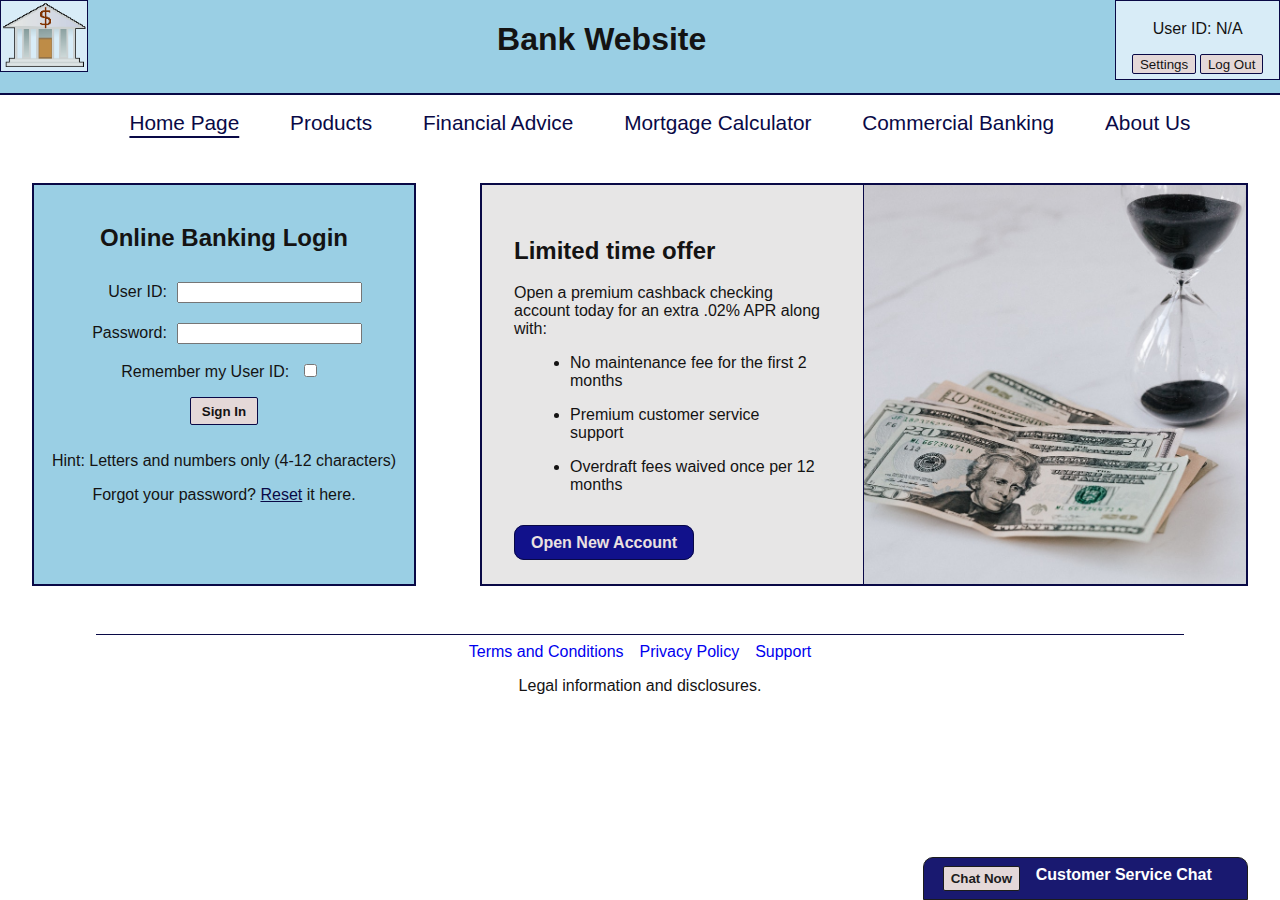
<file: index.html>
<!DOCTYPE html>
<html lang="en">
<head>
    <meta charset="UTF-8">
    <meta http-equiv="Content-Security-Policy" content="default-src 'none'; style-src 'self'; script-src 'self'; connect-src 'self' https://jsonplaceholder.typicode.com/ https://api.fiscaldata.treasury.gov/; base-uri 'self'; img-src 'self' https://via.placeholder.com/">
    <meta name="viewport" content="width=device-width, initial-scale=1.0">
    <link href="bankFavicon.png" rel="icon" type="image/png">
    <link rel="stylesheet" href="CSS/global.css">
    <link href="CSS/homepage.css" rel="stylesheet">
    <script src="JS/global.js" defer></script>
    <script src="JS/homepage.js" defer></script>
    <title>Bank Website</title>
</head>
<body>
  <div id="container">
    <header>
        <img src="Images/bankLogo.png" alt="A grey columned building with a dollar sign on it" class="logoImg">
        <h1>Bank Website</h1>
        <div class="loggedInInfo">
            <p>User ID: <span class="loggedIn">N/A</span></p>
            <button class="settingsBtn">Settings</button>
            <button class="logOutBtn">Log Out</button>
        </div>
        <dialog id="settingsDialog">
            <form id="settingsForm" method="dialog">
                <h3>Change your account settings</h3>
                <h4>Change your User ID:</h4>
                <div>
                    <label for="currentUserInput">Current User ID:
                        <input type="text" pattern="[0-9a-zA-Z]+" title="Enter your current User ID" placeholder="Enter your current User ID" id="currentUserInput" minlength="4" maxlength="12">
                    </label>
                </div>
                <div>
                    <label for="changeUserInput">New User ID:
                        <input type="text" pattern="[0-9a-zA-Z]+" title="Enter your new User ID" placeholder="Enter your new User ID" id="changeUserInput" minlength="4" maxlength="12">
                    </label>
                </div>
                <div>
                    <label for="confirmUserInput">Confirm new User ID:
                        <input type="text" pattern="[0-9a-zA-Z]+" title="Confirm your new User ID" placeholder="Confirm your new User ID" id="confirmUserInput" minlength="4" maxlength="12">
                    </label>
                </div>
                <h4>Change your Password:</h4>
                <div>
                    <label for="currentPassInput">Current Password:
                        <input type="password" pattern="[0-9a-zA-Z]+" title="Enter your current password" placeholder="Enter your current password" id="currentPassInput" minlength="4" maxlength="12">
                    </label>
                </div>
                <div>
                    <label for="changePassInput">New Password:
                        <input type="password" pattern="[0-9a-zA-Z]+" title="Enter your new password" placeholder="Enter your new password" id="changePassInput" minlength="4" maxlength="12">
                    </label>
                </div>
                <div>
                    <label for="confirmPassInput">Confirm new Password:
                        <input type="password" pattern="[0-9a-zA-Z]+" title="Confirm your new password" id="confirmPassInput" placeholder="Confirm your new password" minlength="4" maxlength="12">
                    </label>
                </div>
                <div>
                    <p id="updateStatus"></p>
                    <button id="updateInfoBtn" type="submit">Update</button>
                    <button id="closeDialogBtn">Close</button>
                </div>
            </form>
        </dialog>
    </header>
    <nav class="navbar">
        <ul>
            <li>
                <a href="./index.html" class="active-link">Home Page</a>
            </li>
            <li>
                <a href="./products.html">Products</a>
            </li>
            <li>
                <a href="./advice.html">Financial Advice</a>
            </li>
            <li>
                <a href="./mortgageCalculator.html">Mortgage Calculator</a>
            </li>
            <li>
                <a href="./commercial.html">Commercial Banking</a>
            </li>
            <li>
                <a href="./aboutUs.html">About Us</a>
            </li>
        </ul>
    </nav>
    <main>
        <section id="loginSection">
            <h2>Online Banking Login</h2>
            <form id="loginForm" action="./accounts.html">
                <div class="inputCon">
                    <label for="userInput">User ID:</label>
                    <input type="text" name="username" id="userInput" required pattern="[0-9a-zA-Z]+" title="User ID: Letters and numbers only" minlength="4" maxlength="12">
                </div>
                <div class="inputCon">
                    <label for="passwordInput">Password:</label>
                    <input type="password" name="password" id="passwordInput" required pattern="[0-9a-zA-Z]+" title="Password: Letters and numbers only" minlength="4" maxlength="12">
                </div>
                <label for="rememberName">Remember my User ID:
                    <input type="checkbox" id="rememberName">
                </label>
                <div>
                    <button id="loginBtn">Sign In</button>
                </div>
            </form>
            <p id="passwordHint">Hint: Letters and numbers only (4-12 characters)</p>
            <p>Forgot your password? <a href='./maintenance.html'>Reset</a> it here.</p>
        </section>
        <section class="offer-section">
            <div class="offer-text">
                <h2 class="offer-title">Limited time offer</h2>
                <p class="offer-subtitle">Open a premium cashback checking account today for an extra .02% APR along with:</p>
                <ul>
                    <li>No maintenance fee for the first 2 months</li>
                    <li>Premium customer service support</li>
                    <li>Overdraft fees waived once per 12 months</li>
                </ul>
                <a href="./products.html" class="offer-link">Open New Account</a>
            </div>
            <img src="Images/offerImage.jpg" alt="A pile of $20 and $10 bills next to an hourglass" id="offerImage">
        </section>
    </main>
    <footer>
        <ul class="legalLinks">
            <li><a href="./maintenance.html">Terms and Conditions</a></li>
            <li><a href="./maintenance.html">Privacy Policy</a></li>
            <li><a href="./maintenance.html">Support</a></li>
        </ul>
        <p class="disclosures">Legal information and disclosures.</p>
    </footer>
    <div id="chat-container">
        <button id="open-chat-button">Chat Now</button>
        <p id="chat-help">Customer Service Chat</p>
    </div>
    <dialog id="chat-box">
        <button id="close-chat-button" aria-label="Close">X</button>
        <h3>Customer service virtual chat</h3>
        <p>Speak to a virtual agent below</p>
        <div id="chat-list">
            <p>Agent: Hi, how can I help you today?</p>
        </div>
        <form id="chat-input-form">
            <input type="text" placeholder="Enter your question here" id="chat-input" pattern="[a-zA-Z*?*,*'* ]{2,40}" minlength="2" maxlength="40">
            <button id="chat-button">Chat</button>
        </form>
    </dialog>
  </div>
</body>
</html>
</file>
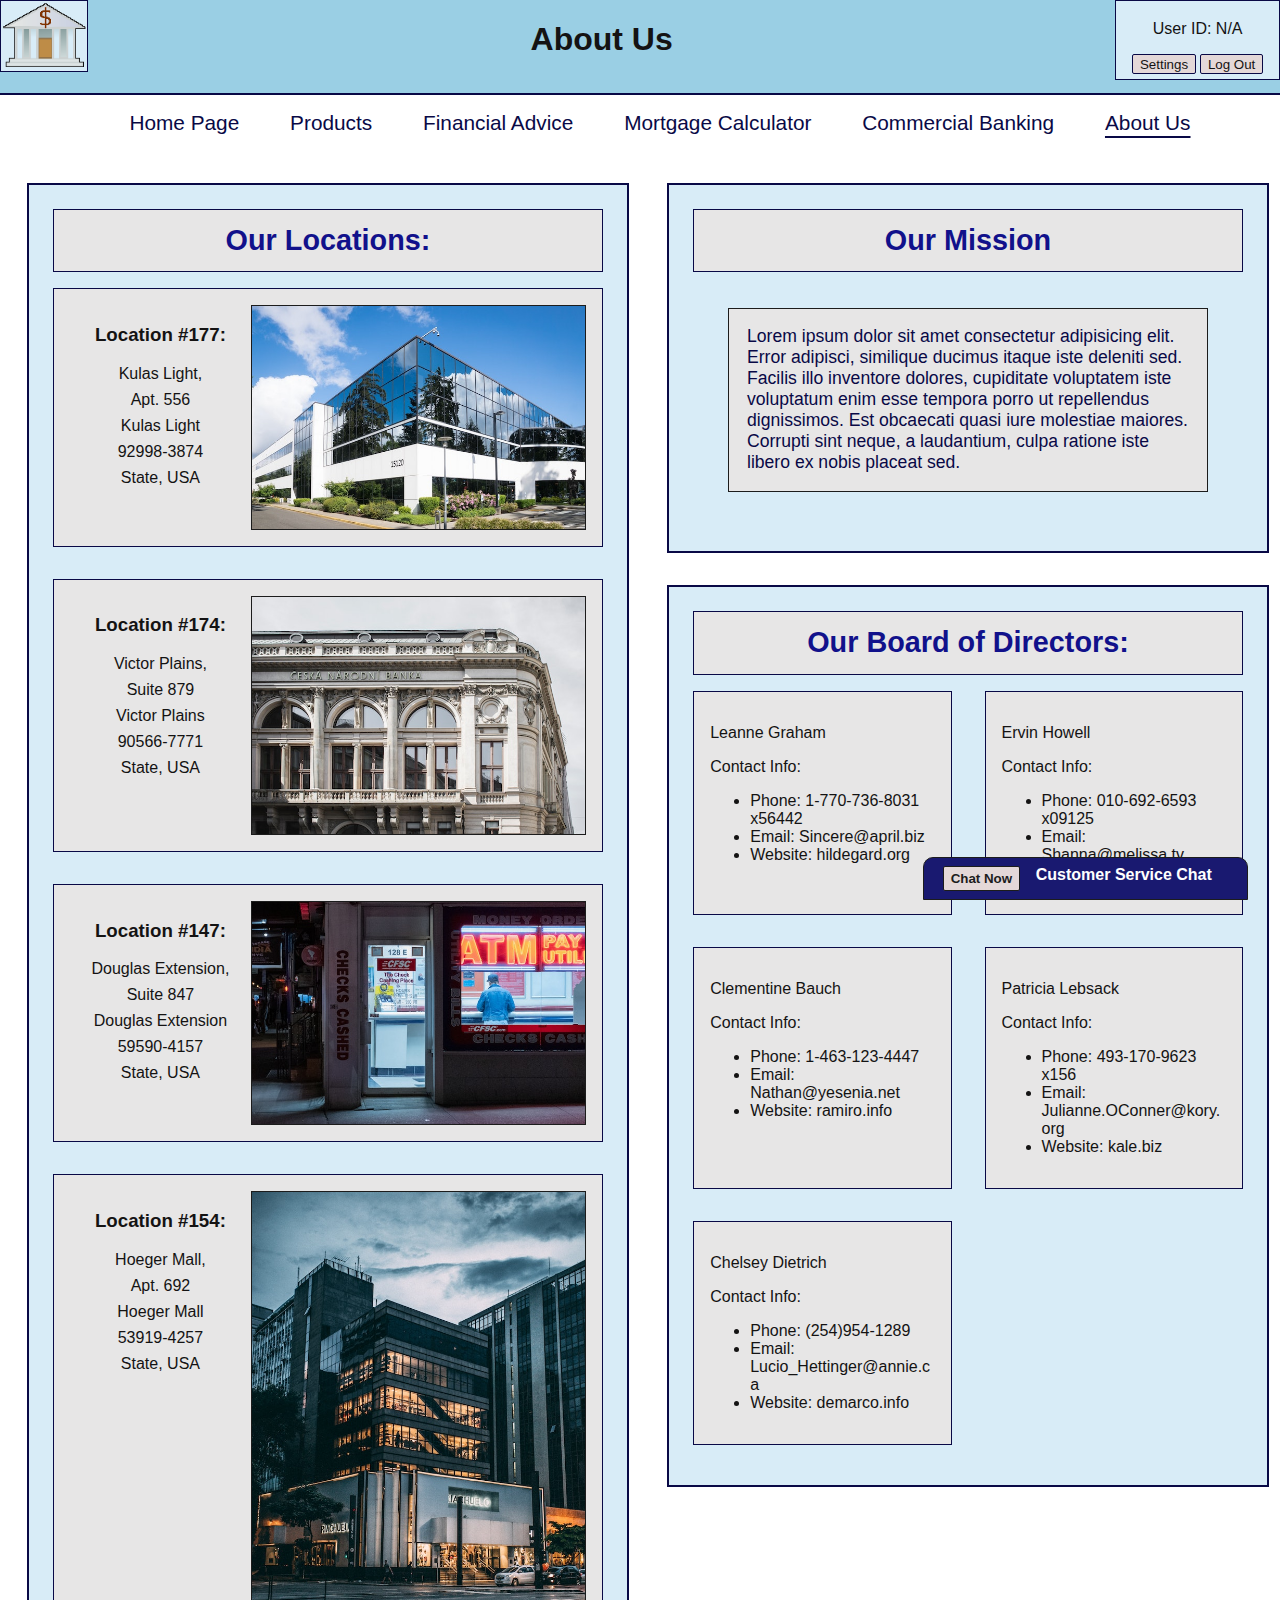
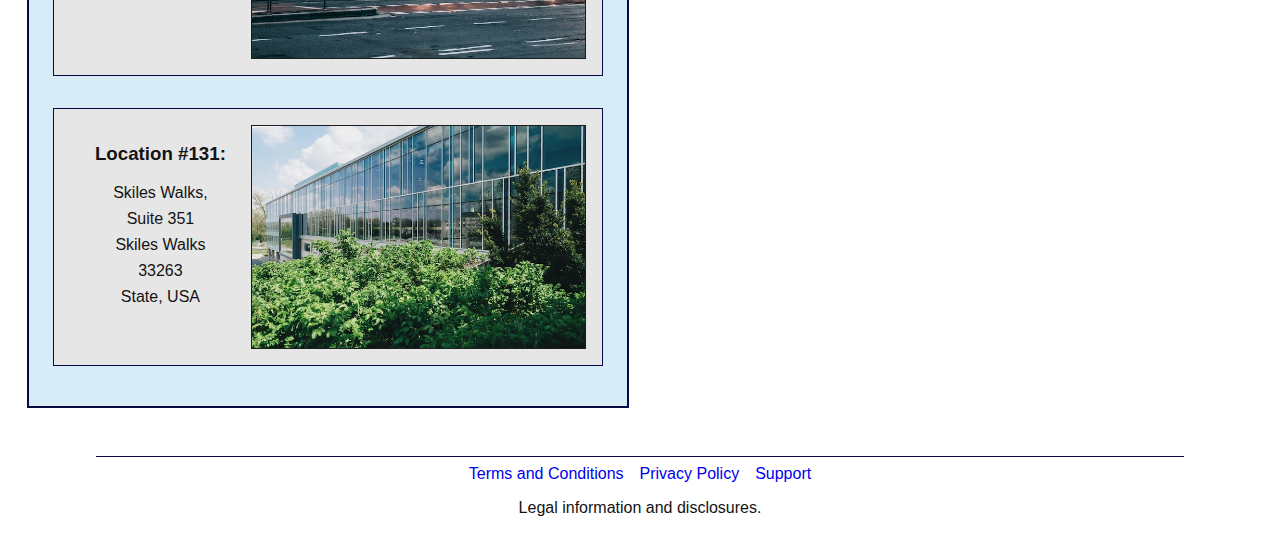
<file: aboutUs.html>
<!DOCTYPE html>
<html lang="en">
<head>
    <meta charset="UTF-8">
    <meta http-equiv="Content-Security-Policy" content="default-src 'none'; style-src 'self'; script-src 'self'; connect-src 'self' https://jsonplaceholder.typicode.com/; base-uri 'self'; img-src 'self' https://via.placeholder.com/">
    <meta name="viewport" content="width=device-width, initial-scale=1.0">
    <link href="bankFavicon.png" rel="icon" type="image/png">
    <link rel="stylesheet" href="CSS/global.css">
    <link rel="stylesheet" href="CSS/aboutUs.css">
    <script src="JS/global.js" defer></script>
    <script src="JS/aboutUs.js" defer></script>
    <title>About Us</title>
</head>
<body>
    <div class="container">
        <header>
            <img src="Images/bankLogo.png" alt="A grey columned building with a dollar sign on it" class="logoImg">
            <h1>About Us</h1>
            <div class="loggedInInfo">
                <p>User ID: <span class="loggedIn">N/A</span></p>
                <button class="settingsBtn">Settings</button>
                <button class="logOutBtn">Log Out</button>
            </div>
            <dialog id="settingsDialog">
                <form id="settingsForm" method="dialog">
                    <h3>Change your account settings</h3>
                    <h4>Change your User ID:</h4>
                    <div>
                        <label for="currentUserInput">Current User ID:
                            <input type="text" pattern="[0-9a-zA-Z]+" title="Enter your current User ID" placeholder="Enter your current User ID" id="currentUserInput" minlength="4" maxlength="12">
                        </label>
                    </div>
                    <div>
                        <label for="changeUserInput">New User ID:
                            <input type="text" pattern="[0-9a-zA-Z]+" title="Enter your new User ID" placeholder="Enter your new User ID" id="changeUserInput" minlength="4" maxlength="12">
                        </label>
                    </div>
                    <div>
                        <label for="confirmUserInput">Confirm new User ID:
                            <input type="text" pattern="[0-9a-zA-Z]+" title="Confirm your new User ID" placeholder="Confirm your new User ID" id="confirmUserInput" minlength="4" maxlength="12">
                        </label>
                    </div>
                    <h4>Change your Password:</h4>
                    <div>
                        <label for="currentPassInput">Current Password:
                            <input type="password" pattern="[0-9a-zA-Z]+" title="Enter your current password" placeholder="Enter your current password" id="currentPassInput" minlength="4" maxlength="12">
                        </label>
                    </div>
                    <div>
                        <label for="changePassInput">New Password:
                            <input type="password" pattern="[0-9a-zA-Z]+" title="Enter your new password" placeholder="Enter your new password" id="changePassInput" minlength="4" maxlength="12">
                        </label>
                    </div>
                    <div>
                        <label for="confirmPassInput">Confirm new Password:
                            <input type="password" pattern="[0-9a-zA-Z]+" title="Confirm your new password" id="confirmPassInput" placeholder="Confirm your new password" minlength="4" maxlength="12">
                        </label>
                    </div>
                    <div>
                        <p id="updateStatus"></p>
                        <button id="updateInfoBtn" type="submit">Update</button>
                        <button id="closeDialogBtn">Close</button>
                    </div>
                </form>
            </dialog>
        </header>
        <nav class="navbar">
            <ul>
                <li>
                    <a href="./index.html">Home Page</a>
                </li>
                <li>
                    <a href="./products.html">Products</a>
                </li>
                <li>
                    <a href="./advice.html">Financial Advice</a>
                </li>
                <li>
                    <a href="./mortgageCalculator.html">Mortgage Calculator</a>
                </li>
                <li>
                    <a href="./commercial.html">Commercial Banking</a>
                </li>
                <li>
                    <a href="./aboutUs.html" class="active-link">About Us</a>
                </li>
            </ul>
        </nav>
        <main>
            <section id="locationSection">
                <div id="ourLocations">
                    <div class="headerCon">
                        <h2>Our Locations:</h2>
                    </div>
                </div>
            </section>
            <div id="columnCon">
                <section id="missionSection">
                    <div class="headerCon">
                        <h2>Our Mission</h2>
                    </div>
                    <p id="missionText">Lorem ipsum dolor sit amet consectetur adipisicing elit. Error adipisci, similique ducimus itaque iste deleniti sed. Facilis illo inventore dolores, cupiditate voluptatem iste voluptatum enim esse tempora porro ut repellendus dignissimos. Est obcaecati quasi iure molestiae maiores. Corrupti sint neque, a laudantium, culpa ratione iste libero ex nobis placeat sed.</p>
                </section>
                <section id="boardSection">
                    <div id="ourBoard">
                        <div class="headerCon">
                            <h2>Our Board of Directors:</h2>
                        </div>
                    </div>
                </section>
            </div>
        </main>
        <footer>
            <ul class="legalLinks">
                <li><a href="./maintenance.html">Terms and Conditions</a></li>
                <li><a href="./maintenance.html">Privacy Policy</a></li>
                <li><a href="./maintenance.html">Support</a></li>
            </ul>
            <p class="disclosures">Legal information and disclosures.</p>
        </footer>
        <div id="chat-container">
            <button id="open-chat-button">Chat Now</button>
            <p id="chat-help">Customer Service Chat</p>
        </div>
        <dialog id="chat-box">
            <button id="close-chat-button" aria-label="Close">X</button>
            <h3>Customer service virtual chat</h3>
            <p>Speak to a virtual agent below</p>
            <div id="chat-list">
                <p>Agent: Hi, how can I help you today?</p>
            </div>
            <form id="chat-input-form">
                <input type="text" placeholder="Enter your question here" id="chat-input" pattern="[a-zA-Z*?*,*'* ]{2,40}" minlength="2" maxlength="40">
                <button id="chat-button">Chat</button>
            </form>
        </dialog>
    </div>
</body>
</html>
</file>
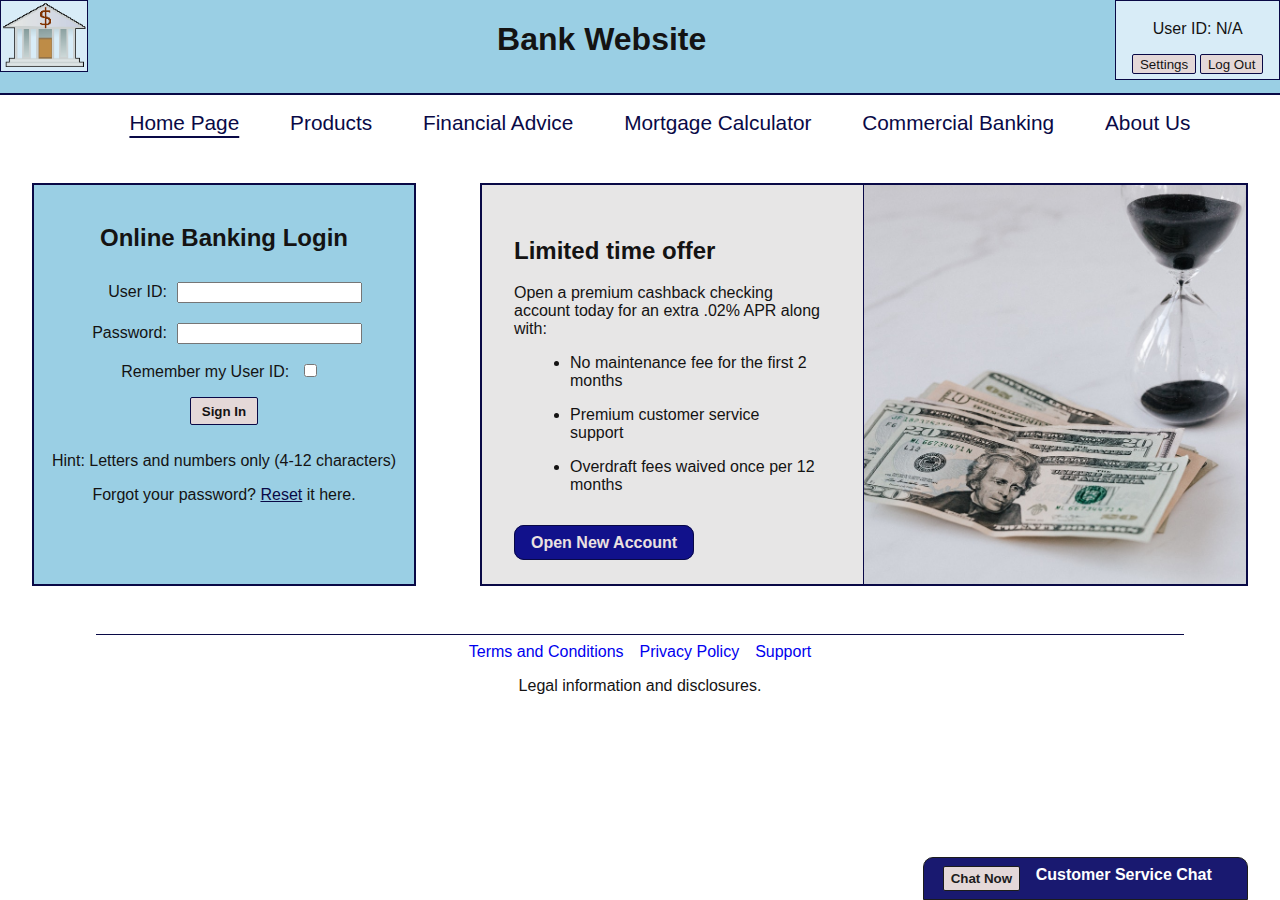
<file: accounts.html>
<!DOCTYPE html>
<html lang="en">
<head>
    <meta charset="UTF-8">
    <meta http-equiv="Content-Security-Policy" content="default-src 'none'; style-src 'self'; script-src 'self'; connect-src 'self' https://jsonplaceholder.typicode.com/; base-uri 'self'; img-src 'self' https://via.placeholder.com/">
    <meta name="viewport" content="width=device-width, initial-scale=1.0">
    <link href="bankFavicon.png" rel="icon" type="image/png">
    <link rel="stylesheet" href="CSS/global.css">
    <link rel="stylesheet" href="CSS/accounts.css">
    <script src="JS/global.js" defer></script>
    <script src="JS/accounts.js" defer></script>
    <title>Account Page</title>
</head>
<body>
    <div class="container">
        <header>
            <img src="Images/bankLogo.png" alt="A grey columned building with a dollar sign on it" class="logoImg">
            <h1>Accounts Overview</h1>
            <div class="loggedInInfo">
                <p>User ID: <span class="loggedIn">N/A</span></p>
                <button class="settingsBtn">Settings</button>
                <button class="logOutBtn">Log Out</button>
            </div>
            <dialog id="settingsDialog">
                <form id="settingsForm" method="dialog">
                    <h3>Change your account settings</h3>
                    <h4>Change your User ID:</h4>
                    <div>
                        <label for="currentUserInput">Current User ID:
                            <input type="text" pattern="[0-9a-zA-Z]+" title="Enter your current User ID" placeholder="Enter your current User ID" id="currentUserInput" minlength="4" maxlength="12">
                        </label>
                    </div>
                    <div>
                        <label for="changeUserInput">New User ID:
                            <input type="text" pattern="[0-9a-zA-Z]+" title="Enter your new User ID" placeholder="Enter your new User ID" id="changeUserInput" minlength="4" maxlength="12">
                        </label>
                    </div>
                    <div>
                        <label for="confirmUserInput">Confirm new User ID:
                            <input type="text" pattern="[0-9a-zA-Z]+" title="Confirm your new User ID" placeholder="Confirm your new User ID" id="confirmUserInput" minlength="4" maxlength="12">
                        </label>
                    </div>
                    <h4>Change your Password:</h4>
                    <div>
                        <label for="currentPassInput">Current Password:
                            <input type="password" pattern="[0-9a-zA-Z]+" title="Enter your current password" placeholder="Enter your current password" id="currentPassInput" minlength="4" maxlength="12">
                        </label>
                    </div>
                    <div>
                        <label for="changePassInput">New Password:
                            <input type="password" pattern="[0-9a-zA-Z]+" title="Enter your new password" placeholder="Enter your new password" id="changePassInput" minlength="4" maxlength="12">
                        </label>
                    </div>
                    <div>
                        <label for="confirmPassInput">Confirm new Password:
                            <input type="password" pattern="[0-9a-zA-Z]+" title="Confirm your new password" id="confirmPassInput" placeholder="Confirm your new password" minlength="4" maxlength="12">
                        </label>
                    </div>
                    <div>
                        <p id="updateStatus"></p>
                        <button id="updateInfoBtn" type="submit">Update</button>
                        <button id="closeDialogBtn">Close</button>
                    </div>
                </form>
            </dialog>
        </header>
        <nav class="navbar">
            <ul>
                <li>
                    <a href="./index.html">Home Page</a>
                </li>
                <li>
                    <a href="./products.html">Products</a>
                </li>
                <li>
                    <a href="./advice.html">Financial Advice</a>
                </li>
                <li>
                    <a href="./mortgageCalculator.html">Mortgage Calculator</a>
                </li>
                <li>
                    <a href="./commercial.html">Commercial Banking</a>
                </li>
                <li>
                    <a href="./aboutUs.html">About Us</a>
                </li>
            </ul>
        </nav>
        <main>
            <div id="bankingSection">
                <section id="accountSection">
                    <h2>Your Accounts</h2>
                    <p>Welcome back, <span id='userNameText' class="loggedIn">user</span></p>
                    <div class="account-background">
                        <p><a href="Accounts/checking.html">Everyday Checking -4019: </a></p>
                        <span id="checkingBal"></span>
                    </div>
                    <div class="account-background">
                        <p><a href="Accounts/savings.html">Rewards Savings -8530: </a></p>
                        <span id="savingsBal"></span>
                    </div>
                    <div class="account-background">
                        <p><a href="Accounts/credit.html">Silver Miles Credit Card -9124: </a></p>
                        <span id="creditBal"></span>
                    </div>
                </section>
                <section id="internalSection">
                    <h2>Transfer between internal accounts</h2>
                    <form id="internalTransfer">
                        <div>
                            <label for="tranFromInternal">Transfer from account:
                                <select name="tranFromInternal" id="tranFromInternal">
                                    <option>Transfer From:</option>
                                    <option>Everyday Checking 4019</option>
                                    <option>Rewards Savings 8530</option>
                                </select>
                            </label>
                        </div>
                        <div>
                            <label for="tranToInternal">Transfer to account:
                                <select name="tranToInternal" id="tranToInternal">
                                    <option>Transfer To:</option>
                                    <option>Everyday Checking 4019</option>
                                    <option>Rewards Savings 8530</option>
                                    <option>Silver Miles Credit Card 9124</option>
                                </select>
                            </label>
                        </div>
                        <label for="tranAmountInternal">Amount: $
                            <input type="text" pattern="[0-9.]+" required id="tranAmountInternal" title="Enter numeric amount to transfer" maxlength="9" placeholder="0.00">
                        </label>
                        <button id="tranBtnInternal">Transfer</button>
                    </form>
                    <noscript><p>You must have JavaScript enabled to use this feature.</p></noscript>
                </section>
            </div>
            <section id="apiAds">
                <div id="apiAdsCon">
                    <p id="adId">API Data:</p>
                    <p id="adText">Loading...</p>
                    <p id="adSmall">Data from the JSON Placeholder API</p>
                </div>
            </section>
        </main>
        <footer>
            <ul class="legalLinks">
                <li><a href="./maintenance.html">Terms and Conditions</a></li>
                <li><a href="./maintenance.html">Privacy Policy</a></li>
                <li><a href="./maintenance.html">Support</a></li>
            </ul>
            <p>Legal information and disclosures.</p>
        </footer>
        <div id="chat-container">
            <button id="open-chat-button">Chat Now</button>
            <p id="chat-help">Customer Service Chat</p>
        </div>
        <dialog id="chat-box">
            <button id="close-chat-button" aria-label="Close">X</button>
            <h3>Customer service virtual chat</h3>
            <p>Speak to a virtual agent below</p>
            <div id="chat-list">
                <p>Agent: Hi, how can I help you today?</p>
            </div>
            <form id="chat-input-form">
                <input type="text" placeholder="Enter your question here" id="chat-input" pattern="[a-zA-Z*?*,*'* ]{2,40}" minlength="2" maxlength="40">
                <button id="chat-button">Chat</button>
            </form>
        </dialog>
    </div>
</body>
</html>
</file>
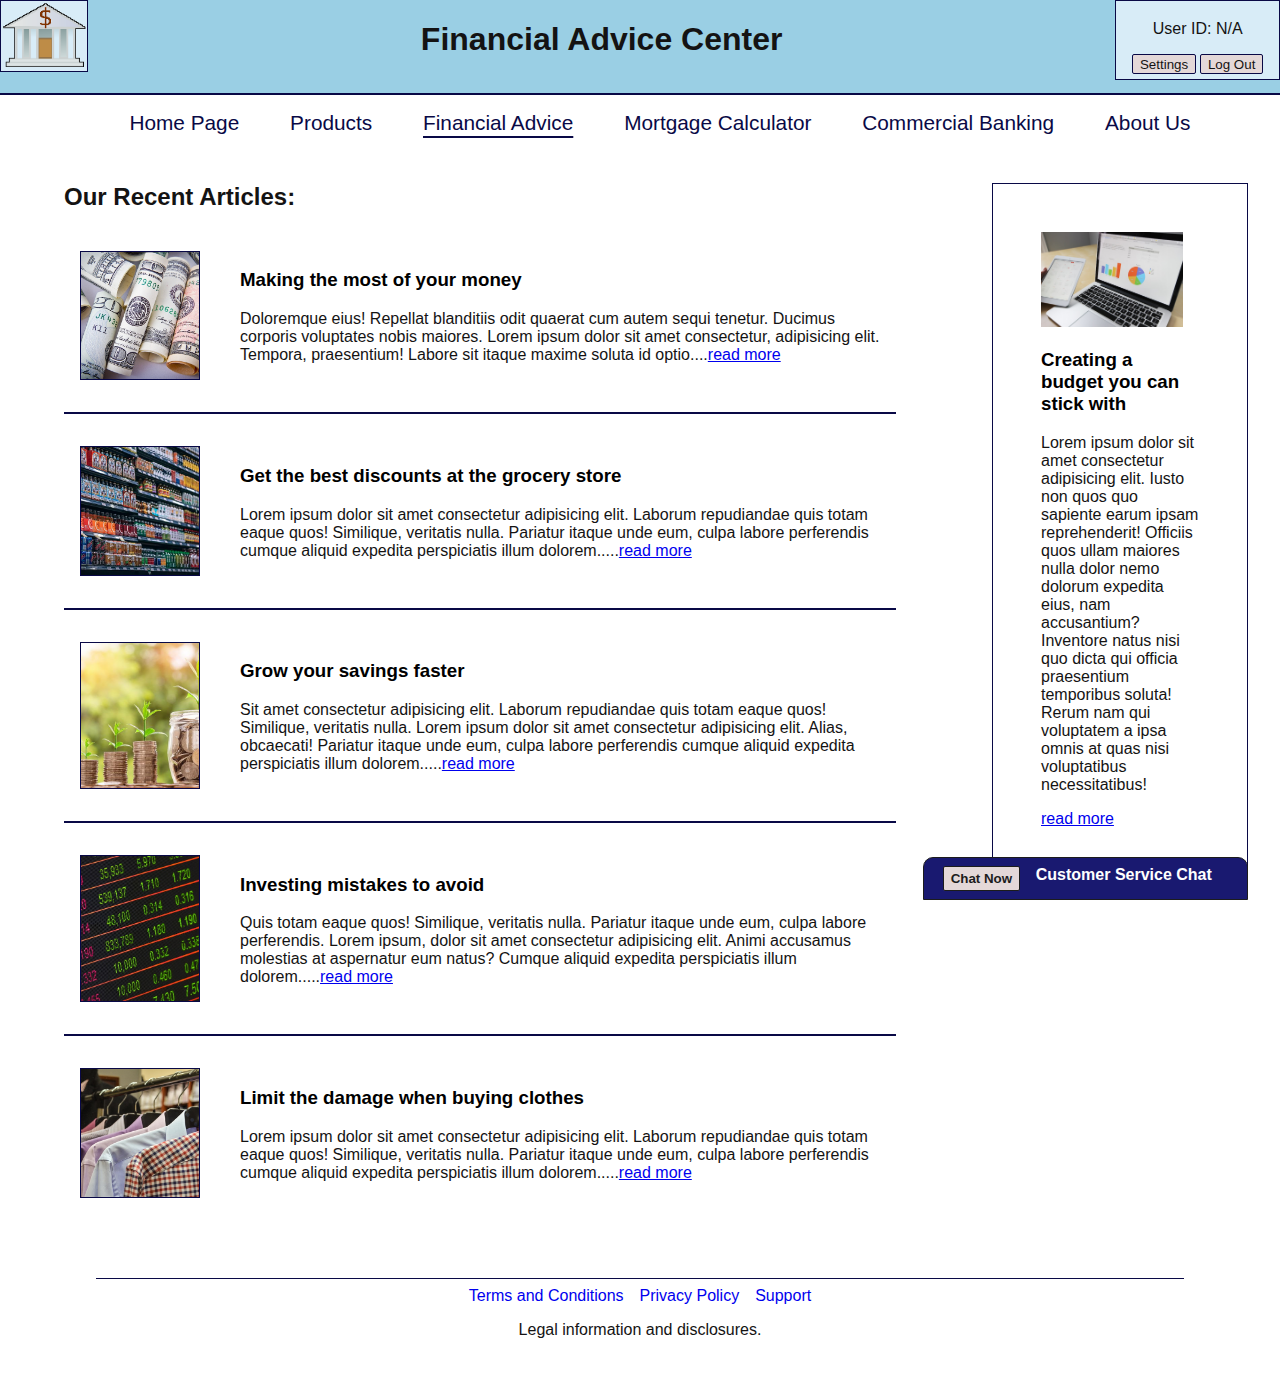
<file: advice.html>
<!DOCTYPE html>
<html lang="en">
<head>
    <meta charset="UTF-8">
    <meta http-equiv="Content-Security-Policy" content="default-src 'none'; style-src 'self'; script-src 'self'; connect-src 'self' https://jsonplaceholder.typicode.com/; base-uri 'self'; img-src 'self' https://via.placeholder.com/">
    <meta name="viewport" content="width=device-width, initial-scale=1.0">
    <link href="bankFavicon.png" rel="icon" type="image/png">
    <link rel="stylesheet" href="CSS/global.css">
    <link rel="stylesheet" href="CSS/advice.css">
    <script src="JS/global.js" defer></script>
    <title>Financial Advice Center</title>
</head>
<body>
    <div id="container">
        <header>
            <img src="Images/bankLogo.png" alt="A grey columned building with a dollar sign on it" class="logoImg">
            <h1>Financial Advice Center</h1>
            <div class="loggedInInfo">
                <p>User ID: <span class="loggedIn">N/A</span></p>
                <button class="settingsBtn">Settings</button>
                <button class="logOutBtn">Log Out</button>
            </div>
            <dialog id="settingsDialog">
                <form id="settingsForm" method="dialog">
                    <h3>Change your account settings</h3>
                    <h4>Change your User ID:</h4>
                    <div>
                        <label for="currentUserInput">Current User ID:
                            <input type="text" pattern="[0-9a-zA-Z]+" title="Enter your current User ID" placeholder="Enter your current User ID" id="currentUserInput" minlength="4" maxlength="12">
                        </label>
                    </div>
                    <div>
                        <label for="changeUserInput">New User ID:
                            <input type="text" pattern="[0-9a-zA-Z]+" title="Enter your new User ID" placeholder="Enter your new User ID" id="changeUserInput" minlength="4" maxlength="12">
                        </label>
                    </div>
                    <div>
                        <label for="confirmUserInput">Confirm new User ID:
                            <input type="text" pattern="[0-9a-zA-Z]+" title="Confirm your new User ID" placeholder="Confirm your new User ID" id="confirmUserInput" minlength="4" maxlength="12">
                        </label>
                    </div>
                    <h4>Change your Password:</h4>
                    <div>
                        <label for="currentPassInput">Current Password:
                            <input type="password" pattern="[0-9a-zA-Z]+" title="Enter your current password" placeholder="Enter your current password" id="currentPassInput" minlength="4" maxlength="12">
                        </label>
                    </div>
                    <div>
                        <label for="changePassInput">New Password:
                            <input type="password" pattern="[0-9a-zA-Z]+" title="Enter your new password" placeholder="Enter your new password" id="changePassInput" minlength="4" maxlength="12">
                        </label>
                    </div>
                    <div>
                        <label for="confirmPassInput">Confirm new Password:
                            <input type="password" pattern="[0-9a-zA-Z]+" title="Confirm your new password" id="confirmPassInput" placeholder="Confirm your new password" minlength="4" maxlength="12">
                        </label>
                    </div>
                    <div>
                        <p id="updateStatus"></p>
                        <button id="updateInfoBtn" type="submit">Update</button>
                        <button id="closeDialogBtn">Close</button>
                    </div>
                </form>
            </dialog>
        </header>
        <nav class="navbar">
            <ul>
                <li>
                    <a href="./index.html">Home Page</a>
                </li>
                <li>
                    <a href="./products.html">Products</a>
                </li>
                <li>
                    <a href="./advice.html" class="active-link">Financial Advice</a>
                </li>
                <li>
                    <a href="./mortgageCalculator.html">Mortgage Calculator</a>
                </li>
                <li>
                    <a href="./commercial.html">Commercial Banking</a>
                </li>
                <li>
                    <a href="./aboutUs.html">About Us</a>
                </li>
            </ul>
        </nav>
        <main>
            <section id="articles-section">
                <h2 class="header">Our Recent Articles:</h2>
                <article class="article">
                    <img src="Images/Articles/article1Image.jpg" alt="Several rolls of various denominations of bills." class="article-image">
                    <div class="article-text">
                        <h3><a href="./maintenance.html">Making the most of your money</a></h3>
                        <p> Doloremque eius! Repellat blanditiis odit quaerat cum autem sequi tenetur. Ducimus corporis voluptates nobis maiores. Lorem ipsum dolor sit amet consectetur, adipisicing elit. Tempora, praesentium! Labore sit itaque maxime soluta id optio....<a href="./maintenance.html">read more</a></p>
                    </div>
                </article>
                <article class="article">
                    <img src="Images/Articles/article2Image.jpg" alt="A store shelf containing various beverages." class="article-image">
                    <div class="article-text">
                        <h3><a href="./maintenance.html">Get the best discounts at the grocery store</a></h3>
                        <p> Lorem ipsum dolor sit amet consectetur adipisicing elit. Laborum repudiandae quis totam eaque quos! Similique, veritatis nulla. Pariatur itaque unde eum, culpa labore perferendis cumque aliquid expedita perspiciatis illum dolorem.....<a href="./maintenance.html">read more</a></p>
                    </div>
                </article>
                <article class="article">
                    <img src="Images/Articles/article3Image.jpg" alt="Stacks of coins leading to a jar full of coins with plants sprouting from each of them." class="article-image">
                    <div class="article-text">
                        <h3><a href="./maintenance.html">Grow your savings faster</a></h3>
                        <p> Sit amet consectetur adipisicing elit. Laborum repudiandae quis totam eaque quos! Similique, veritatis nulla. Lorem ipsum dolor sit amet consectetur adipisicing elit. Alias, obcaecati! Pariatur itaque unde eum, culpa labore perferendis cumque aliquid expedita perspiciatis illum dolorem.....<a href="./maintenance.html">read more</a></p>
                    </div>
                </article>
                <article class="article">
                    <img src="Images/Articles/article4Image.jpg" alt="A stock-trading display with share prices of various stocks." class="article-image">
                    <div class="article-text">
                        <h3><a href="./maintenance.html">Investing mistakes to avoid</a></h3>
                        <p> Quis totam eaque quos! Similique, veritatis nulla. Pariatur itaque unde eum, culpa labore perferendis. Lorem ipsum, dolor sit amet consectetur adipisicing elit. Animi accusamus molestias at aspernatur eum natus? Cumque aliquid expedita perspiciatis illum dolorem.....<a href="./maintenance.html">read more</a></p>
                    </div>
                </article>
                <article class="article">
                    <img src="Images/Articles/article5Image.jpg" alt="A rack of dress shirts hanging in a store." class="article-image">
                    <div class="article-text">
                        <h3><a href="./maintenance.html">Limit the damage when buying clothes</a></h3>
                        <p> Lorem ipsum dolor sit amet consectetur adipisicing elit. Laborum repudiandae quis totam eaque quos! Similique, veritatis nulla. Pariatur itaque unde eum, culpa labore perferendis cumque aliquid expedita perspiciatis illum dolorem.....<a href="./maintenance.html">read more</a></p>
                    </div>
                </article>
            </section>
            <section id="highlight-section">
                <article id="highlight-container">
                    <img src="Images/Articles/highlightImage.jpg" alt="A latop displaying graphs and data." class="highlight-image">
                    <h3><a href="./maintenance.html">Creating a budget you can stick with</a></h3>
                    <p class="highlight-text"> Lorem ipsum dolor sit amet consectetur adipisicing elit. Iusto non quos quo sapiente earum ipsam reprehenderit! Officiis quos ullam maiores nulla dolor nemo dolorum expedita eius, nam accusantium? Inventore natus nisi quo dicta qui officia praesentium temporibus soluta! Rerum nam qui voluptatem a ipsa omnis at quas nisi voluptatibus necessitatibus!</p>
                    <a href="./maintenance.html">read more</a></p>
                </article>
            </section>
        </main>
        <footer>
            <ul class="legalLinks">
                <li><a href="./maintenance.html">Terms and Conditions</a></li>
                <li><a href="./maintenance.html">Privacy Policy</a></li>
                <li><a href="./maintenance.html">Support</a></li>
            </ul>
            <p class="disclosures">Legal information and disclosures.</p>
        </footer>
        <div id="chat-container">
            <button id="open-chat-button">Chat Now</button>
            <p id="chat-help">Customer Service Chat</p>
        </div>
        <dialog id="chat-box">
            <button id="close-chat-button" aria-label="Close">X</button>
            <h3>Customer service virtual chat</h3>
            <p>Speak to a virtual agent below</p>
            <div id="chat-list">
                <p>Agent: Hi, how can I help you today?</p>
            </div>
            <form id="chat-input-form">
                <input type="text" placeholder="Enter your question here" id="chat-input" pattern="[a-zA-Z*?*,*'* ]{2,40}" minlength="2" maxlength="40">
                <button id="chat-button">Chat</button>
            </form>
        </dialog>
    </div>
</body>
</html>
</file>
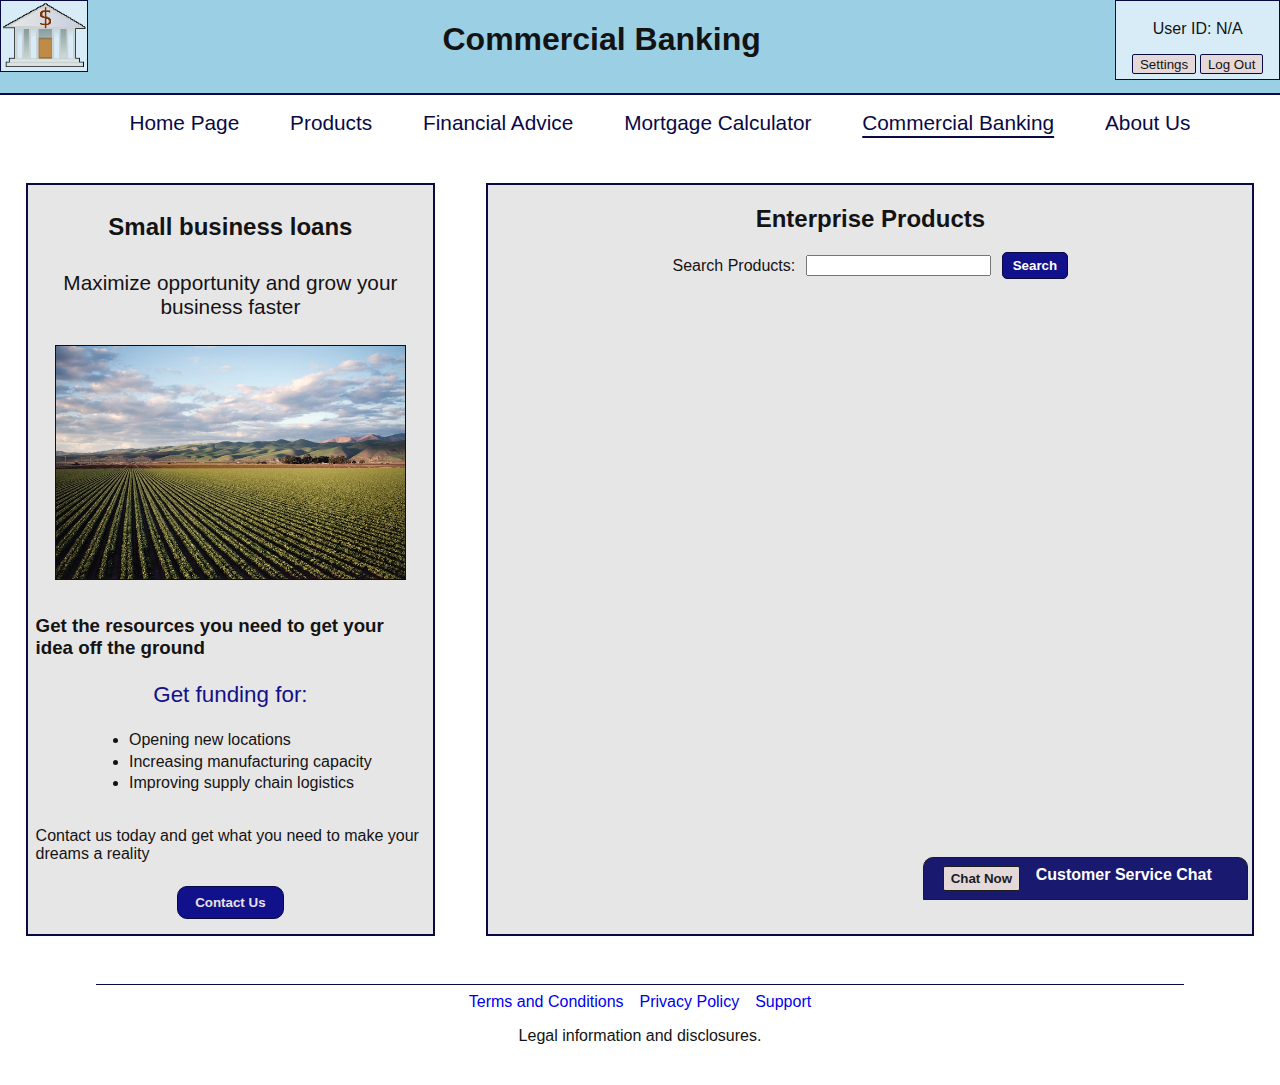
<file: commercial.html>
<!DOCTYPE html>
<html lang="en">
<head>
    <meta charset="UTF-8">
    <meta http-equiv="Content-Security-Policy" content="default-src 'none'; style-src 'self'; script-src 'self'; connect-src 'self' https://jsonplaceholder.typicode.com/ https://api.fiscaldata.treasury.gov/; base-uri 'self'; img-src 'self' https://via.placeholder.com/">
    <meta name="viewport" content="width=device-width, initial-scale=1.0">
    <link href="bankFavicon.png" rel="icon" type="image/png">
    <link rel="stylesheet" href="CSS/global.css">
    <link rel="stylesheet" href="CSS/commercial.css">
    <script src="JS/global.js" defer></script>
    <script src="JS/commercial.js" defer></script>
    <title>Commercial Banking</title>
</head>
<body>
    <div id="container">
        <header>
            <img src="Images/bankLogo.png" alt="A grey columned building with a dollar sign on it" class="logoImg">
            <h1>Commercial Banking</h1>
            <div class="loggedInInfo">
                <p>User ID: <span class="loggedIn">N/A</span></p>
                <button class="settingsBtn" type="button">Settings</button>
                <button class="logOutBtn" type="button">Log Out</button>
            </div>
            <dialog id="settingsDialog">
                <form id="settingsForm" method="dialog">
                    <h3>Change your account settings</h3>
                    <h4>Change your User ID:</h4>
                    <div>
                        <label for="currentUserInput">Current User ID:
                            <input type="text" pattern="[0-9a-zA-Z]+" title="Enter your current User ID" placeholder="Enter your current User ID" id="currentUserInput" minlength="4" maxlength="12">
                        </label>
                    </div>
                    <div>
                        <label for="changeUserInput">New User ID:
                            <input type="text" pattern="[0-9a-zA-Z]+" title="Enter your new User ID" placeholder="Enter your new User ID" id="changeUserInput" minlength="4" maxlength="12">
                        </label>
                    </div>
                    <div>
                        <label for="confirmUserInput">Confirm new User ID:
                            <input type="text" pattern="[0-9a-zA-Z]+" title="Confirm your new User ID" placeholder="Confirm your new User ID" id="confirmUserInput" minlength="4" maxlength="12">
                        </label>
                    </div>
                    <h4>Change your Password:</h4>
                    <div>
                        <label for="currentPassInput">Current Password:
                            <input type="password" pattern="[0-9a-zA-Z]+" title="Enter your current password" placeholder="Enter your current password" id="currentPassInput" minlength="4" maxlength="12">
                        </label>
                    </div>
                    <div>
                        <label for="changePassInput">New Password:
                            <input type="password" pattern="[0-9a-zA-Z]+" title="Enter your new password" placeholder="Enter your new password" id="changePassInput" minlength="4" maxlength="12">
                        </label>
                    </div>
                    <div>
                        <label for="confirmPassInput">Confirm new Password:
                            <input type="password" pattern="[0-9a-zA-Z]+" title="Confirm your new password" id="confirmPassInput" placeholder="Confirm your new password" minlength="4" maxlength="12">
                        </label>
                    </div>
                    <div>
                        <p id="updateStatus"></p>
                        <button id="updateInfoBtn" type="submit">Update</button>
                        <button id="closeDialogBtn" type="button">Close</button>
                    </div>
                </form>
            </dialog>
        </header>
        <nav class="navbar">
            <ul>
                <li>
                    <a href="./index.html">Home Page</a>
                </li>
                <li>
                    <a href="./products.html">Products</a>
                </li>
                <li>
                    <a href="./advice.html">Financial Advice</a>
                </li>
                <li>
                    <a href="./mortgageCalculator.html">Mortgage Calculator</a>
                </li>
                <li>
                    <a href="./commercial.html" class="active-link">Commercial Banking</a>
                </li>
                <li>
                    <a href="./aboutUs.html">About Us</a>
                </li>
            </ul>
        </nav>
        <main>
            <section id="loanSection">
                <h2>Small business loans</h2>
                <p class="subtitle">Maximize opportunity and grow your business faster</p>
                <img src="Images/Commercial/growImage.jpg" alt="Many rows of crops growing on a farm, with hills and a cloudy sky in the background" id="growImage">
                <h3>Get the resources you need to get your idea off the ground</h3>
                <p class="funding">Get funding for:</p>
                <ul>
                    <li>Opening new locations</li>
                    <li>Increasing manufacturing capacity</li>
                    <li>Improving supply chain logistics</li>
                </ul>
                <p>Contact us today and get what you need to make your dreams a reality</p>
                <button id="contactBtn" type="button">Contact Us</button>
            </section>
            <section id="searchSection">
                <h2>Enterprise Products</h2>
                <form id="productSearchForm" role="search" aria-label="Search enterprise products by keyword">
                    <label for="searchInput">Search Products:</label>
                    <input type="search" id="searchInput" list="productDataList">
                    <datalist id="productDataList">
                        <option value="Data Analytics"></option>
                        <option value="Logistics Forecasting"></option>
                        <option value="Policy Outlook"></option>
                    </datalist>
                    <button id="searchBtn" type="submit">Search</button>
                </form>
                <div id="productResults"></div>
            </section>
        </main>
        <footer>
            <ul class="legalLinks">
                <li><a href="./maintenance.html">Terms and Conditions</a></li>
                <li><a href="./maintenance.html">Privacy Policy</a></li>
                <li><a href="./maintenance.html">Support</a></li>
            </ul>
            <p class="disclosures">Legal information and disclosures.</p>
        </footer>
        <div id="chat-container">
            <button id="open-chat-button" type="button">Chat Now</button>
            <p id="chat-help">Customer Service Chat</p>
        </div>
        <dialog id="chat-box">
            <button id="close-chat-button" aria-label="Close" type="button">X</button>
            <h3>Customer service virtual chat</h3>
            <p>Speak to a virtual agent below</p>
            <div id="chat-list">
                <p>Agent: Hi, how can I help you today?</p>
            </div>
            <form id="chat-input-form">
                <input type="text" placeholder="Enter your question here" id="chat-input" pattern="[a-zA-Z*?*,*'* ]{2,40}" minlength="2" maxlength="40">
                <button id="chat-button" type="submit">Chat</button>
            </form>
        </dialog>
    </div> 
</body>
</html>
</file>
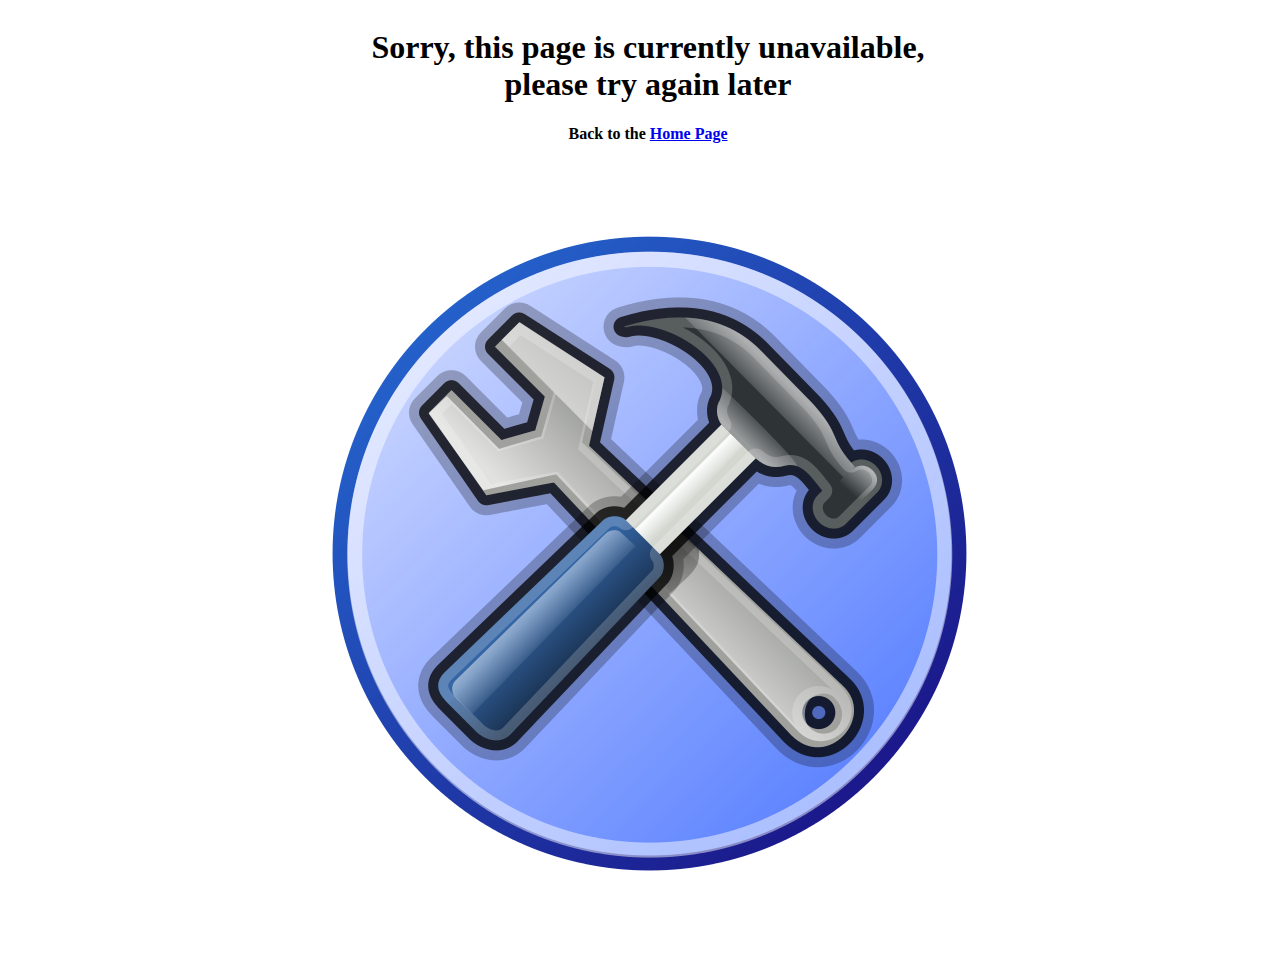
<file: maintenance.html>
<!DOCTYPE html>
<html lang="en">
<head>
    <meta charset="UTF-8">
    <meta http-equiv="X-UA-Compatible" content="IE=edge">
    <meta name="viewport" content="width=device-width, initial-scale=1.0">
    <meta http-equiv="Content-Security-Policy" content="default-src 'self'; connect-src 'self' https://jsonplaceholder.typicode.com/; img-src 'self' https://via.placeholder.com/">
    <link href="bankFavicon.png" rel="icon" type="image/png">
    <link href="CSS/maintenance.css" rel="stylesheet">
    <title>Maintenance Page</title>
</head>
<body id="maintenanceBody">
    <div id="maintenanceContainer">
      <header id="maintenanceHeader">
        <h1>Sorry, this page is currently unavailable, please try again later</h1>
        <p id="linkText">Back to the <a href='index.html'>Home Page</a></p>
      </header>
      <img id="maintenanceImage" src="Images/maintenanceImage.png" alt="A wrench and a hammer diagonally crossed">
    </div>
</body>
</html>
</file>
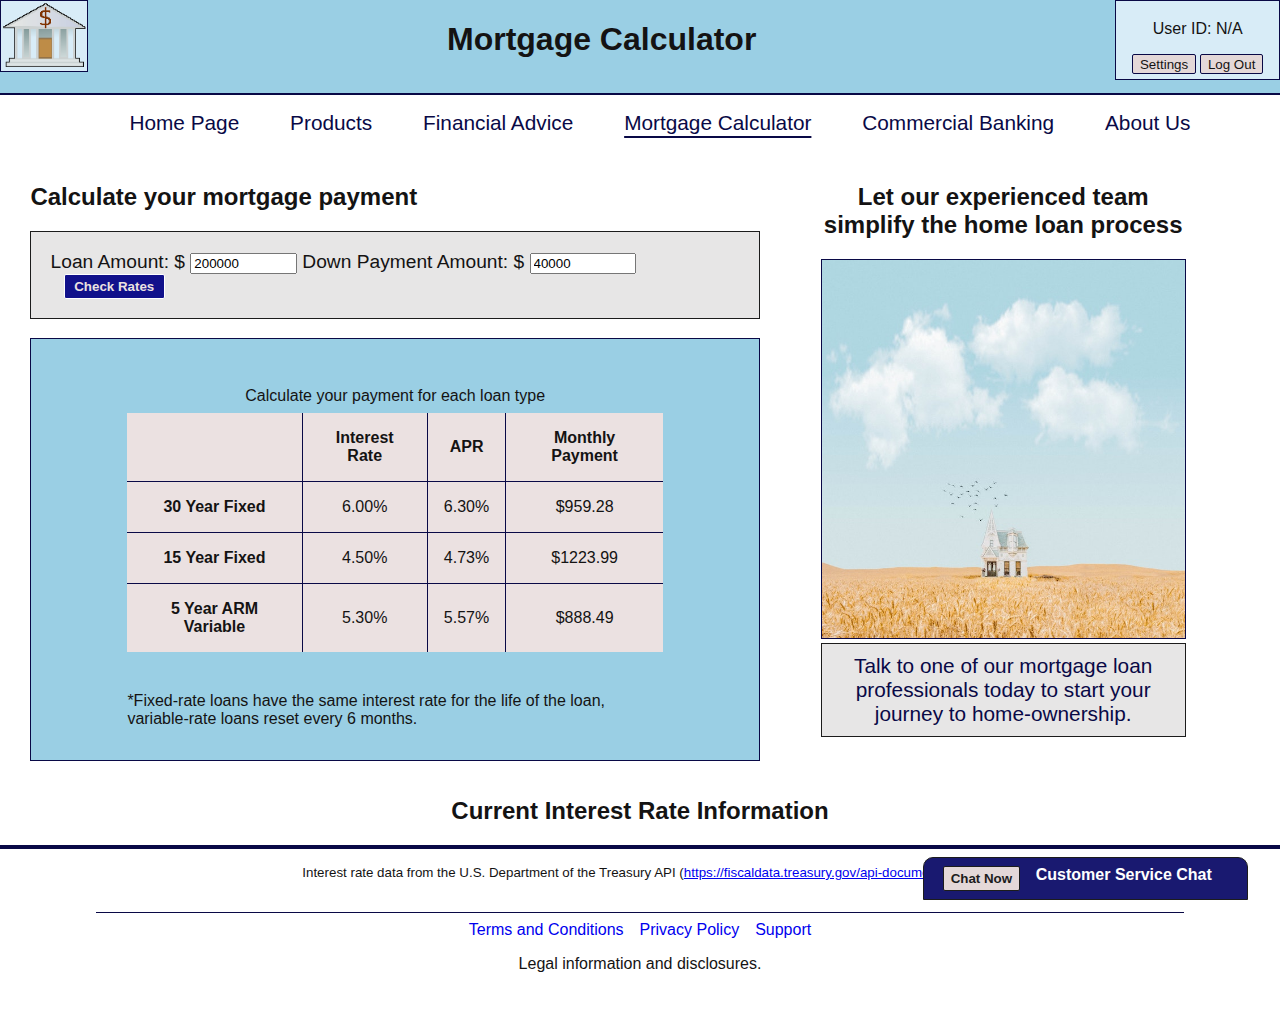
<file: mortgageCalculator.html>
<!DOCTYPE html>
<html lang="en">
<head>
    <meta charset="UTF-8">
    <meta http-equiv="Content-Security-Policy" content="default-src 'none'; style-src 'self'; script-src 'self'; connect-src 'self' https://jsonplaceholder.typicode.com/ https://api.fiscaldata.treasury.gov/; base-uri 'self'; img-src 'self' https://via.placeholder.com/">
    <meta name="viewport" content="width=device-width, initial-scale=1.0">
    <link href="bankFavicon.png" rel="icon" type="image/png">
    <link rel="stylesheet" href="CSS/global.css">
    <link rel="stylesheet" href="CSS/mortgageCalculator.css">
    <script src="JS/global.js" defer></script>
    <script src="JS/mortgageCalculator.js" defer></script>
    <title>Mortgage Calculator</title>
</head>
<body>
    <div id="container">
        <header>
            <img src="Images/bankLogo.png" alt="A grey columned building with a dollar sign on it" class="logoImg">
            <h1>Mortgage Calculator</h1>
            <div class="loggedInInfo">
                <p>User ID: <span class="loggedIn">N/A</span></p>
                <button class="settingsBtn">Settings</button>
                <button class="logOutBtn">Log Out</button>
            </div>
            <dialog id="settingsDialog">
                <form id="settingsForm" method="dialog">
                    <h3>Change your account settings</h3>
                    <h4>Change your User ID:</h4>
                    <div>
                        <label for="currentUserInput">Current User ID:
                            <input type="text" pattern="[0-9a-zA-Z]+" title="Enter your current User ID" placeholder="Enter your current User ID" id="currentUserInput" minlength="4" maxlength="12">
                        </label>
                    </div>
                    <div>
                        <label for="changeUserInput">New User ID:
                            <input type="text" pattern="[0-9a-zA-Z]+" title="Enter your new User ID" placeholder="Enter your new User ID" id="changeUserInput" minlength="4" maxlength="12">
                        </label>
                    </div>
                    <div>
                        <label for="confirmUserInput">Confirm new User ID:
                            <input type="text" pattern="[0-9a-zA-Z]+" title="Confirm your new User ID" placeholder="Confirm your new User ID" id="confirmUserInput" minlength="4" maxlength="12">
                        </label>
                    </div>
                    <h4>Change your Password:</h4>
                    <div>
                        <label for="currentPassInput">Current Password:
                            <input type="password" pattern="[0-9a-zA-Z]+" title="Enter your current password" placeholder="Enter your current password" id="currentPassInput" minlength="4" maxlength="12">
                        </label>
                    </div>
                    <div>
                        <label for="changePassInput">New Password:
                            <input type="password" pattern="[0-9a-zA-Z]+" title="Enter your new password" placeholder="Enter your new password" id="changePassInput" minlength="4" maxlength="12">
                        </label>
                    </div>
                    <div>
                        <label for="confirmPassInput">Confirm new Password:
                            <input type="password" pattern="[0-9a-zA-Z]+" title="Confirm your new password" id="confirmPassInput" placeholder="Confirm your new password" minlength="4" maxlength="12">
                        </label>
                    </div>
                    <div>
                        <p id="updateStatus"></p>
                        <button id="updateInfoBtn" type="submit">Update</button>
                        <button id="closeDialogBtn">Close</button>
                    </div>
                </form>
            </dialog>
        </header>
        <nav class="navbar">
            <ul>
                <li>
                    <a href="./index.html">Home Page</a>
                </li>
                <li>
                    <a href="./products.html">Products</a>
                </li>
                <li>
                    <a href="./advice.html">Financial Advice</a>
                </li>
                <li>
                    <a href="./mortgageCalculator.html" class="active-link">Mortgage Calculator</a>
                </li>
                <li>
                    <a href="./commercial.html">Commercial Banking</a>
                </li>
                <li>
                    <a href="./aboutUs.html">About Us</a>
                </li>
            </ul>
        </nav>
        <main>
            <section id="calculatorSection">
                <div id="calculatorTableCon">
                    <h2>Calculate your mortgage payment</h2>
                    <form id="calculatorForm">
                        <div class="calculatorFormInput">
                            <label for="mortgageAmountInput">Loan Amount: $</label>
                            <input type="number" id="mortgageAmountInput" value="200000" maxlength="9" step="10000">
                        </div>
                        <div class="calculatorFormInput">
                            <label for="downPaymentInput">Down Payment Amount: $</label>
                            <input type="number" id="downPaymentInput" value="40000" maxlength="9" step="1000">
                        </div>
                        <button id="mortgageRateBtn">Check Rates</button>
                    </form>
                    <div id="dataTableCon">
                    <table id="mortgageDataTable">
                        <caption>Calculate your payment for each loan type</caption>
                        <thead>
                            <tr class="border-bottom">
                                <td class="border-right"></td>
                                <th scope="col" class="border-right">Interest Rate</th>
                                <th scope="col" class="border-right">APR</th>
                                <th scope="col">Monthly Payment</th>
                            </tr>
                        </thead>
                        <tbody>
                            <tr class="border-bottom">
                                <th scope="row" class="border-right">30 Year Fixed</th>
                                <td id="thirtyYearRate" class="border-right">0</td>
                                <td id="thirtyYearApr" class="border-right">0</td>
                                <td id="thirtyYearPayment">0</td>
                            </tr>
                            <tr class="border-bottom">
                                <th scope="row" class="border-right">15 Year Fixed</th>
                                <td id="fifteenYearRate" class="border-right">0</td>
                                <td id="fifteenYearApr" class="border-right">0</td>
                                <td id="fifteenYearPayment">0</td>
                            </tr>
                            <tr>
                                <th scope="row" class="border-right">5 Year ARM Variable</th>
                                <td id="fiveYearRate" class="border-right">0</td>
                                <td id="fiveYearApr" class="border-right">0</td>
                                <td id="fiveYearPayment">0</td>
                            </tr>
                        </tbody>
                    </table>
                    <p>*Fixed-rate loans have the same interest rate for the life of the loan, variable-rate loans reset every 6 months.</p>
                    </div>
                </div>
                <div id="mortgageAdCon">
                    <h2>Let our experienced team simplify the home loan process</h2>
                    <figure>
                        <img src="Images/mortgageAdImage.jpg" alt="A small country home in the distance, surrounded by a large field on a beautiful day" id="mortgageAdImage"> 
                        <figcaption>Talk to one of our mortgage loan professionals today to start your journey to home-ownership.</figcaption>
                    </figure>
                </div>
            </section>
            <section id="interestRateSection">
                <h2>Current Interest Rate Information</h2>
                <div id="interestRateInfo"></div>
                <small>Interest rate data from the U.S. Department of the Treasury API (<a href="https://fiscaldata.treasury.gov/api-documentation/">https://fiscaldata.treasury.gov/api-documentation/</a>)</small>
            </section>
        </main>
        <footer>
            <ul class="legalLinks">
                <li><a href="./maintenance.html">Terms and Conditions</a></li>
                <li><a href="./maintenance.html">Privacy Policy</a></li>
                <li><a href="./maintenance.html">Support</a></li>
            </ul>
            <p class="disclosures">Legal information and disclosures.</p>
        </footer>
        <div id="chat-container">
            <button id="open-chat-button">Chat Now</button>
            <p id="chat-help">Customer Service Chat</p>
        </div>
        <dialog id="chat-box">
            <button id="close-chat-button" aria-label="Close">X</button>
            <h3>Customer service virtual chat</h3>
            <p>Speak to a virtual agent below</p>
            <div id="chat-list">
                <p>Agent: Hi, how can I help you today?</p>
            </div>
            <form id="chat-input-form">
                <input type="text" placeholder="Enter your question here" id="chat-input" pattern="[a-zA-Z*?*,*'* ]{2,40}" minlength="2" maxlength="40">
                <button id="chat-button">Chat</button>
            </form>
        </dialog>
    </div>
</body>
</html>
</file>
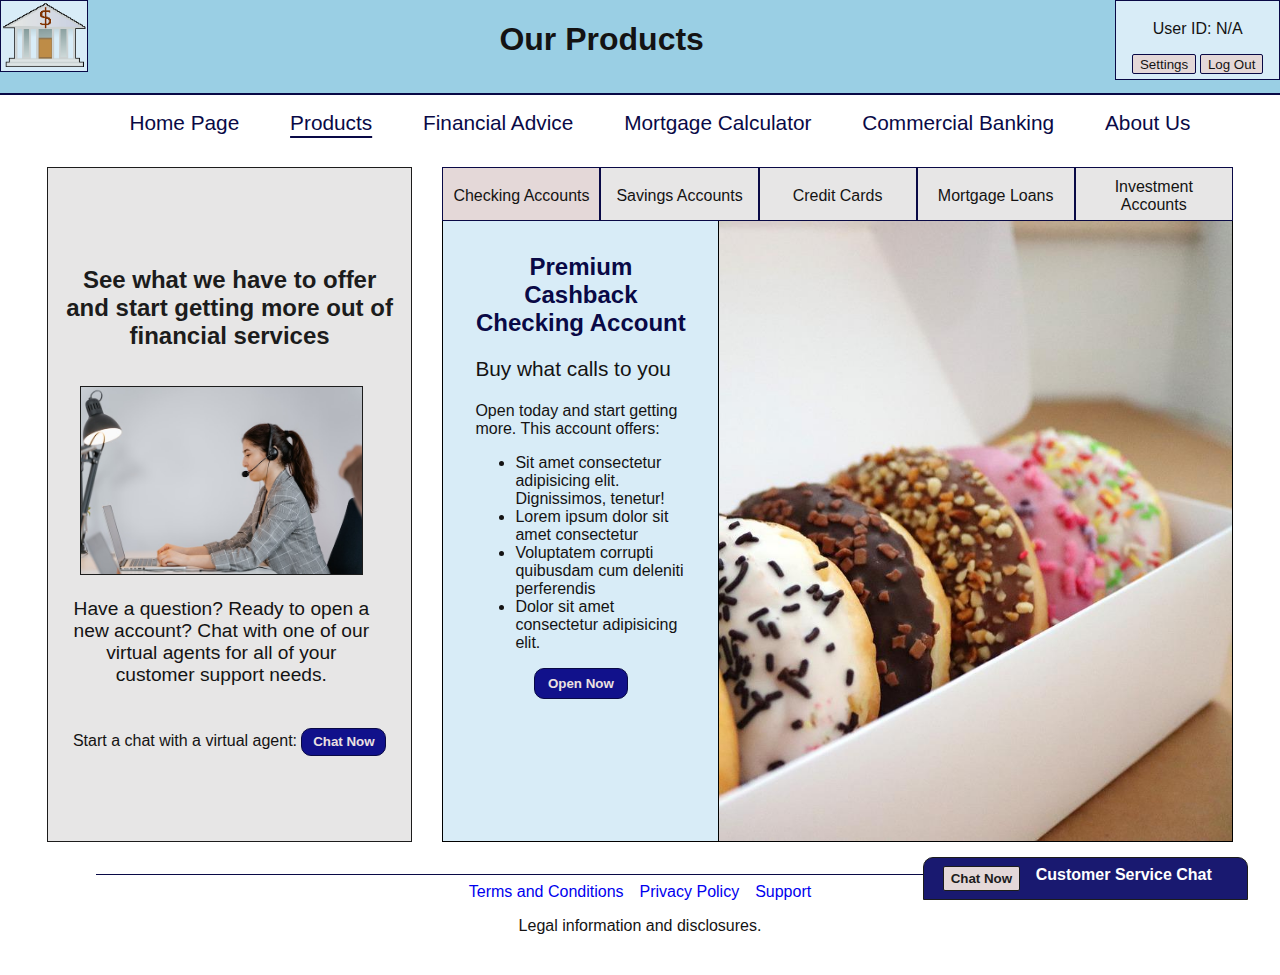
<file: products.html>
<!DOCTYPE html>
<html lang="en">
<head>
    <meta charset="UTF-8">
    <meta http-equiv="Content-Security-Policy" content="default-src 'none'; style-src 'self'; script-src 'self'; connect-src 'self' https://jsonplaceholder.typicode.com/; base-uri 'self'; img-src 'self' https://via.placeholder.com/">
    <meta name="viewport" content="width=device-width, initial-scale=1.0">
    <link href="bankFavicon.png" rel="icon" type="image/png">
    <link rel="stylesheet" href="CSS/global.css">
    <link rel="stylesheet" href="CSS/products.css">
    <script src="JS/global.js" defer></script>
    <script src="JS/products.js" defer></script>
    <title>Our Products</title>
</head>
<body>
    <div id="container">
        <header>
            <img src="Images/bankLogo.png" alt="A grey columned building with a dollar sign on it" class="logoImg">
            <h1>Our Products</h1>
            <div class="loggedInInfo">
                <p>User ID: <span class="loggedIn">N/A</span></p>
                <button class="settingsBtn">Settings</button>
                <button class="logOutBtn">Log Out</button>
            </div>
            <dialog id="settingsDialog">
                <form id="settingsForm" method="dialog">
                    <h3>Change your account settings</h3>
                    <h4>Change your User ID:</h4>
                    <div>
                        <label for="currentUserInput">Current User ID:
                            <input type="text" pattern="[0-9a-zA-Z]+" title="Enter your current User ID" placeholder="Enter your current User ID" id="currentUserInput" minlength="4" maxlength="12">
                        </label>
                    </div>
                    <div>
                        <label for="changeUserInput">New User ID:
                            <input type="text" pattern="[0-9a-zA-Z]+" title="Enter your new User ID" placeholder="Enter your new User ID" id="changeUserInput" minlength="4" maxlength="12">
                        </label>
                    </div>
                    <div>
                        <label for="confirmUserInput">Confirm new User ID:
                            <input type="text" pattern="[0-9a-zA-Z]+" title="Confirm your new User ID" placeholder="Confirm your new User ID" id="confirmUserInput" minlength="4" maxlength="12">
                        </label>
                    </div>
                    <h4>Change your Password:</h4>
                    <div>
                        <label for="currentPassInput">Current Password:
                            <input type="password" pattern="[0-9a-zA-Z]+" title="Enter your current password" placeholder="Enter your current password" id="currentPassInput" minlength="4" maxlength="12">
                        </label>
                    </div>
                    <div>
                        <label for="changePassInput">New Password:
                            <input type="password" pattern="[0-9a-zA-Z]+" title="Enter your new password" placeholder="Enter your new password" id="changePassInput" minlength="4" maxlength="12">
                        </label>
                    </div>
                    <div>
                        <label for="confirmPassInput">Confirm new Password:
                            <input type="password" pattern="[0-9a-zA-Z]+" title="Confirm your new password" id="confirmPassInput" placeholder="Confirm your new password" minlength="4" maxlength="12">
                        </label>
                    </div>
                    <div>
                        <p id="updateStatus"></p>
                        <button id="updateInfoBtn" type="submit">Update</button>
                        <button id="closeDialogBtn">Close</button>
                    </div>
                </form>
            </dialog>
        </header>
        <nav class="navbar">
            <ul>
                <li>
                    <a href="./index.html">Home Page</a>
                </li>
                <li>
                    <a href="./products.html" class="active-link">Products</a>
                </li>
                <li>
                    <a href="./advice.html">Financial Advice</a>
                </li>
                <li>
                    <a href="./mortgageCalculator.html">Mortgage Calculator</a>
                </li>
                <li>
                    <a href="./commercial.html">Commercial Banking</a>
                </li>
                <li>
                    <a href="./aboutUs.html">About Us</a>
                </li>
            </ul>
        </nav>
        <main>
            <section id="customerServiceSection">
                <h2 id="customerServiceHeader">See what we have to offer and start getting more out of financial services</h2> 
                <figure>
                    <img src="./Images/supportImage.jpg" alt="A customer support representative sitting at a computer wearing a headset" id="supportImage">
                    <figcaption>Have a question? Ready to open a new account? Chat with one of our virtual agents for all of your customer support needs.</figcaption>
                </figure>
                <label for="startChatBtn">Start a chat with a virtual agent:
                    <button id="startChatBtn">Chat Now</button>
                </label>
            </section>
            <section id="products">
                <div id="productTabs" role="tablist" title="Product tabs">
                    <button id="checkingAdTab" class="adTab" role="tab" aria-selected="true" aria-controls="productMain">Checking Accounts</button>
                    <button id="savingsAdTab" class="adTab" role="tab" aria-selected="false" aria-controls="productMain">Savings Accounts</button>
                    <button id="creditAdTab" class="adTab" role="tab" aria-selected="false" aria-controls="productMain">Credit Cards</button>
                    <button id="mortgageAdTab" class="adTab" role="tab" aria-selected="false" aria-controls="productMain">Mortgage Loans</button>
                    <button id="investmentAdTab" class="adTab" role="tab" aria-selected="false" aria-controls="productMain">Investment Accounts</button>
                </div>
                <div id="productMain" role="tabpanel" title="Product info">
                    <div class="productText" id="checkingText">
                        <h2 class="productTitle">Premium Cashback Checking Account</h2>
                        <p class="productSubtitle">Buy what calls to you</p>
                        <p>Open today and start getting more. This account offers:</p>
                        <ul>
                            <li>Sit amet consectetur adipisicing elit. Dignissimos, tenetur!</li>
                            <li>Lorem ipsum dolor sit amet consectetur</li>
                            <li class="rotatingItem">Voluptatem corrupti quibusdam cum deleniti perferendis</li>
                            <li>Dolor sit amet consectetur adipisicing elit.</li>
                        </ul>
                        <button class="productBtn">Open Now</button>
                    </div>
                    <img src="Images/checkingImage.jpg" alt="A variety box of donuts" class="rotatingImage" id="checkingImage">
                    <div class="productText" hidden id="savingsText">
                        <h2 class="productTitle">Rewards Savings Account</h2>
                        <p class="productSubtitle">Plan for what matters</p>
                        <p>Open today and start getting more. This account offers:</p>
                        <ul>
                            <li>Sit amet consectetur adipisicing elit. Dignissimos, tenetur!</li>
                            <li>Lorem ipsum dolor sit amet consectetur</li>
                            <li>Dolor sit amet consectetur adipisicing elit.</li>
                        </ul>
                        <button class="productBtn">Open Now</button>
                    </div>
                    <img src="Images/savingsImage.jpg" alt="A glass jar full of coins with a small plant growing out from it" class="rotatingImage" hidden id="savingsImage">
                    <div class="productText" hidden id="creditText">
                        <h2 class="productTitle">Silver Miles Credit Card</h2>
                        <p class="productSubtitle">Go further</p>
                        <p>Open today and start getting more. This account offers:</p>
                        <ul>
                            <li>Sit amet consectetur adipisicing elit. Dignissimos, tenetur!</li>
                            <li>Lorem ipsum dolor sit amet consectetur</li>
                            <li class="rotatingItem">Voluptatem corrupti quibusdam cum deleniti perferendis</li>
                            <li>Dolor sit amet consectetur adipisicing elit.</li>
                        </ul>
                        <button class="productBtn">Open Now</button>
                    </div>
                    <img src="Images/creditImage.jpg" alt="A gold credit card and a smartphone being used for online shopping" class="rotatingImage" hidden id="creditImage">
                    <div class="productText" hidden id="mortgageText">
                        <h2 class="productTitle">Mortgage Loans</h2>
                        <p class="productSubtitle">Create your kingdom</p>
                        <p>Open today and start getting more. This product offers:</p>
                        <ul>
                            <li>Sit amet consectetur adipisicing elit. Dignissimos, tenetur!</li>
                            <li>Lorem ipsum dolor sit amet consectetur</li>
                            <li class="rotatingItem">Voluptatem corrupti quibusdam cum deleniti perferendis</li>
                            <li>Dolor sit amet consectetur adipisicing elit.</li>
                        </ul>
                        <button class="productBtn">Open Now</button>
                    </div>
                    <img src="Images/mortgageImage.jpg" alt="A house and front yard with fallen leaves scattered across" class="rotatingImage" hidden id="mortgageImage">
                    <div class="productText" hidden id="investmentText">
                        <h2 class="productTitle">Managed Investment Accounts</h2>
                        <p class="productSubtitle">Build your possibilities</p>
                        <p>Open today and start getting more. This account offers:</p>
                        <ul>
                            <li>Sit amet consectetur adipisicing elit. Dignissimos, tenetur!</li>
                            <li>Lorem ipsum dolor sit amet consectetur</li>
                            <li>Dolor sit amet consectetur adipisicing elit.</li>
                        </ul>
                        <button class="productBtn">Open Now</button>
                    </div>
                    <img src="Images/investmentImage.jpg" alt="A tablet displaying a line graph" class="rotatingImage" hidden id="investmentImage">
                </div>
            </section>
        </main>
        <footer>
            <ul class="legalLinks">
                <li><a href="./maintenance.html">Terms and Conditions</a></li>
                <li><a href="./maintenance.html">Privacy Policy</a></li>
                <li><a href="./maintenance.html">Support</a></li>
            </ul>
            <p class="disclosures">Legal information and disclosures.</p>
        </footer>
        <div id="chat-container">
            <button id="open-chat-button">Chat Now</button>
            <p id="chat-help">Customer Service Chat</p>
        </div>
        <dialog id="chat-box">
            <button id="close-chat-button" aria-label="Close">X</button>
            <h3>Customer service virtual chat</h3>
            <p>Speak to a virtual agent below</p>
            <div id="chat-list">
                <p>Agent: Hi, how can I help you today?</p>
            </div>
            <form id="chat-input-form">
                <input type="text" placeholder="Enter your question here" id="chat-input" pattern="[a-zA-Z*?*,*'* ]{2,40}" minlength="2" maxlength="40">
                <button id="chat-button">Chat</button>
            </form>
        </dialog>
    </div>
</body>
</html>
</file>
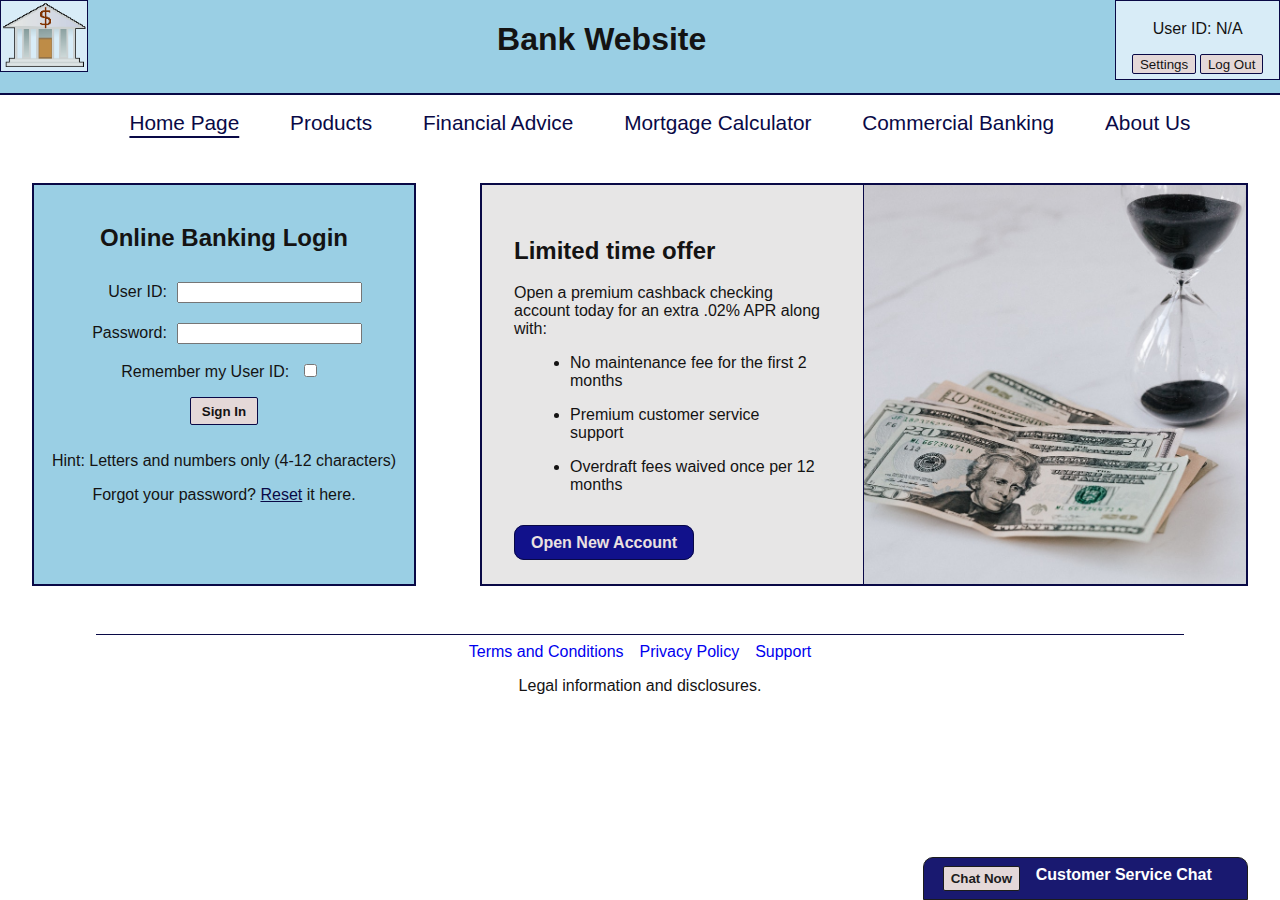
<file: Accounts/checking.html>
<!DOCTYPE html>
<html lang="en">
<head>
    <meta charset="UTF-8">
    <meta http-equiv="Content-Security-Policy" content="default-src 'none'; style-src 'self'; script-src 'self'; connect-src 'self' https://jsonplaceholder.typicode.com/; base-uri 'self'; img-src 'self' https://via.placeholder.com/">
    <meta name="viewport" content="width=device-width, initial-scale=1.0">
    <link href="../bankFavicon.png" rel="icon" type="image/png">
    <link rel="stylesheet" href="../CSS/global.css">
    <link rel="stylesheet" href="../CSS/accountDetails.css">
    <script src="../JS/global.js" defer></script>
    <script src="../JS/accountDetails.js" defer></script>
    <title>Checking Account -4019</title>
</head>
<body>
    <div class="container">
        <header>
            <img src="../Images/bankLogo.png" alt="A grey columned building with a dollar sign on it" class="logoImg">
            <h1>Account Details</h1>
            <div class="loggedInInfo">
                <p>User ID: <span class="loggedIn">N/A</span></p>
                <button class="settingsBtn">Settings</button>
                <button class="logOutBtn">Log Out</button>
            </div>
            <dialog id="settingsDialog">
                <form id="settingsForm" method="dialog">
                    <h3>Change your account settings</h3>
                    <h4>Change your User ID:</h4>
                    <div>
                        <label for="currentUserInput">Current User ID:
                            <input type="text" pattern="[0-9a-zA-Z]+" title="Enter your current User ID" placeholder="Enter your current User ID" id="currentUserInput" minlength="4" maxlength="12">
                        </label>
                    </div>
                    <div>
                        <label for="changeUserInput">New User ID:
                            <input type="text" pattern="[0-9a-zA-Z]+" title="Enter your new User ID" placeholder="Enter your new User ID" id="changeUserInput" minlength="4" maxlength="12">
                        </label>
                    </div>
                    <div>
                        <label for="confirmUserInput">Confirm new User ID:
                            <input type="text" pattern="[0-9a-zA-Z]+" title="Confirm your new User ID" placeholder="Confirm your new User ID" id="confirmUserInput" minlength="4" maxlength="12">
                        </label>
                    </div>
                    <h4>Change your Password:</h4>
                    <div>
                        <label for="currentPassInput">Current Password:
                            <input type="password" pattern="[0-9a-zA-Z]+" title="Enter your current password" placeholder="Enter your current password" id="currentPassInput" minlength="4" maxlength="12">
                        </label>
                    </div>
                    <div>
                        <label for="changePassInput">New Password:
                            <input type="password" pattern="[0-9a-zA-Z]+" title="Enter your new password" placeholder="Enter your new password" id="changePassInput" minlength="4" maxlength="12">
                        </label>
                    </div>
                    <div>
                        <label for="confirmPassInput">Confirm new Password:
                            <input type="password" pattern="[0-9a-zA-Z]+" title="Confirm your new password" id="confirmPassInput" placeholder="Confirm your new password" minlength="4" maxlength="12">
                        </label>
                    </div>
                    <div>
                        <p id="updateStatus"></p>
                        <button id="updateInfoBtn" type="submit">Update</button>
                        <button id="closeDialogBtn">Close</button>
                    </div>
                </form>
            </dialog>
        </header>
        <nav class="navbar">
            <ul>
                <li>
                    <a href="../index.html">Home Page</a>
                </li>
                <li>
                    <a href="../products.html">Products</a>
                </li>
                <li>
                    <a href="../advice.html">Financial Advice</a>
                </li>
                <li>
                    <a href="../mortgageCalculator.html">Mortgage Calculator</a>
                </li>
                <li>
                    <a href="../commercial.html">Commercial Banking</a>
                </li>
                <li>
                    <a href="../aboutUs.html">About Us</a>
                </li>
            </ul>
        </nav>
        <main>
            <div class="transactionCon">
                <section class="overview">
                    <div class="overviewCon">
                        <h2>Checking Account -4019</h2>
                        <p class="returnText">Return to <a href="../accounts.html" class="returnLink">accounts overview</a></p>
                        <h3 id="checkingTotalBal">Current Balance: $</h3>
                    </div>
                </section>
                <section class="transactionListSection">
                    <label class="filterLabel">Filter by transaction type: 
                        <select id="transactionFilter">
                            <option></option>
                            <option>Purchase</option>
                            <option>Bill Pay</option>
                            <option>Transfer</option>
                            <option>Service Fee</option>
                            <option>Credit</option>
                        </select>
                    </label>
                    <div id="checkingTransactions" class="transactionList"></div>
                </section>
            </div>
            <section class="creditScoreSection">
                <h2>Your Credit Score Snapshot</h2>
                <label for="creditScoreBar">Your score is <span class="creditScore"></span> on a range of 300 to 850</label>
                <div id="creditScoreBarCon">
                    <meter min="300" max="850" low="525" high="700" optimum="850" value="500" id="creditScoreBar"></meter>
                    <div id="innerCircle"><p>300-850</p></div>
                </div>
                <p>*Credit scores vary depending on your history and usage.</p>
                <p>Your score of <span class="creditScore"></span> is higher than <span id="scorePercentile"></span>% of scores nationwide</p>
                <h3>Factors effecting your score:</h3>
                <div id="listContainer">
                    <div class="list">
                        <h4>Positive:</h4>
                        <ul id="positiveList">
                            <li id="positiveListItem1">Perfect payment history</li>
                            <li id="positiveListItem2">No recent inquiries</li>
                            <li id="positiveListItem3">Good mix of credit types</li>
                        </ul>
                    </div>
                    <div class="list">
                        <h4>Negative:</h4>
                        <ul id="negativeList">
                            <li id="negativeListItem1">Bankruptcy within the last 7 years</li>
                            <li id="negativeListItem2">Multiple recent inquiries</li>
                            <li id="negativeListItem3">High credit utilization</li>
                        </ul>
                    </div>
                </div>
                <button id="updateReport">Update Report</button>
            </section>
            <section class="paperAdSection">
                <div class="paperAdTextCon">
                    <p class="paperAdText">Need help writing legal documents such as a will or power of attorney?</p>
                    <p class="paperAdText">Contact us today and stay protected.</p>
                    <a href="#">Link to our website</a>
                </div>
            </section>
        </main>
        <footer>
            <ul class="legalLinks">
                <li><a href="./maintenance.html">Terms and Conditions</a></li>
                <li><a href="./maintenance.html">Privacy Policy</a></li>
                <li><a href="./maintenance.html">Support</a></li>
            </ul>
            <p class="disclosures">Legal information and disclosures.</p>
        </footer>
        <div id="chat-container">
            <button id="open-chat-button">Chat Now</button>
            <p id="chat-help">Customer Service Chat</p>
        </div>
        <dialog id="chat-box">
            <button id="close-chat-button" aria-label="Close">X</button>
            <h3>Customer service virtual chat</h3>
            <p>Speak to a virtual agent below</p>
            <div id="chat-list">
                <p>Agent: Hi, how can I help you today?</p>
            </div>
            <form id="chat-input-form">
                <input type="text" placeholder="Enter your question here" id="chat-input" pattern="[a-zA-Z*?*,*'* ]{2,40}" minlength="2" maxlength="40">
                <button id="chat-button">Chat</button>
            </form>
        </dialog>
    </div>
</body>
</html>
</file>
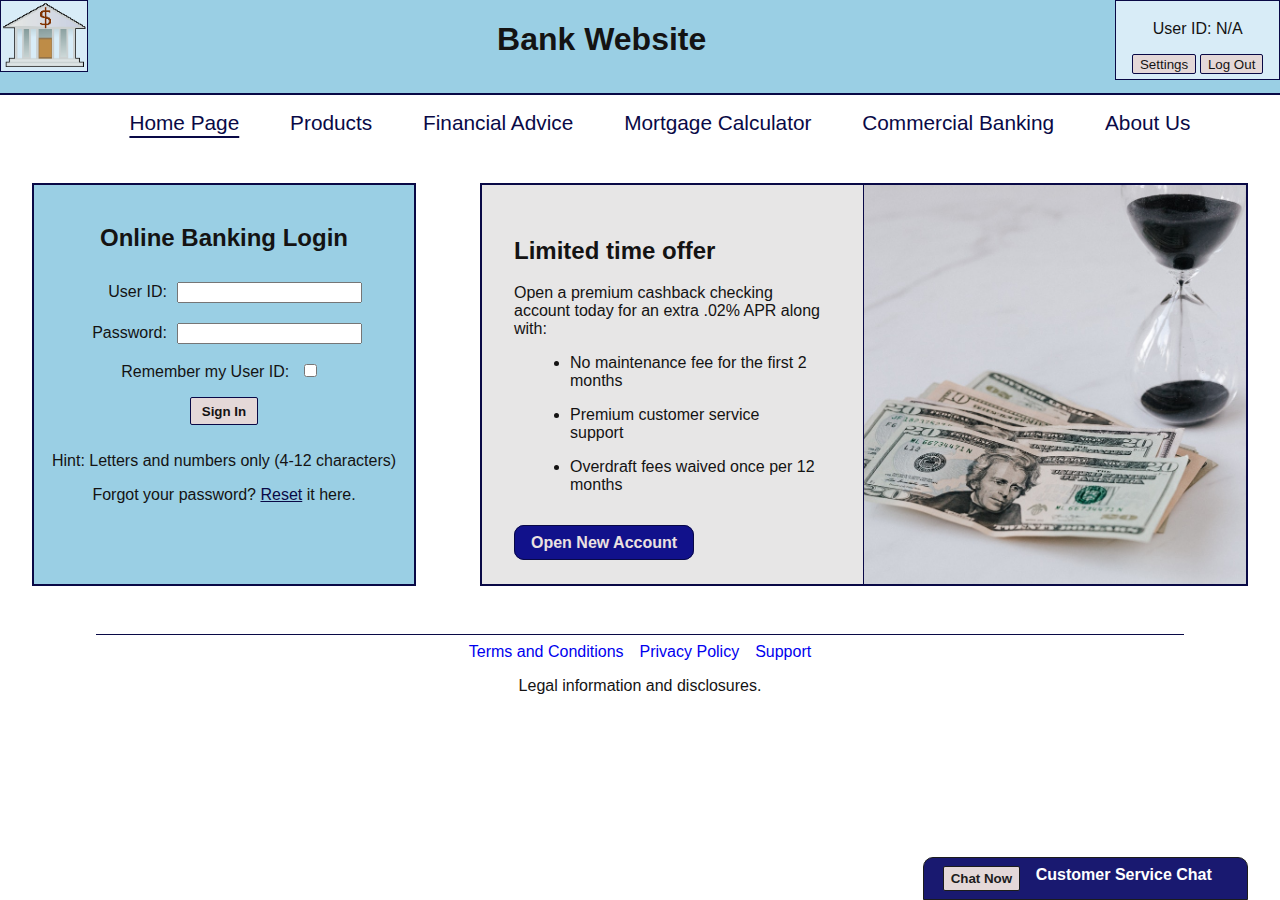
<file: Accounts/credit.html>
<!DOCTYPE html>
<html lang="en">
<head>
    <meta charset="UTF-8">
    <meta http-equiv="Content-Security-Policy" content="default-src 'none'; style-src 'self'; script-src 'self'; connect-src 'self' https://jsonplaceholder.typicode.com/; base-uri 'self'; img-src 'self' https://via.placeholder.com/">
    <meta name="viewport" content="width=device-width, initial-scale=1.0">
    <link href="../bankFavicon.png" rel="icon" type="image/png">
    <link rel="stylesheet" href="../CSS/global.css">
    <link rel="stylesheet" href="../CSS/accountDetails.css">
    <script src="../JS/global.js" defer></script>
    <script src="../JS/accountDetails.js" defer></script>
    <title>Silver Miles Credit Card -9124</title>
</head>
<body>
    <div class="container">
        <header>
            <img src="../Images/bankLogo.png" alt="A grey columned building with a dollar sign on it" class="logoImg">
            <h1>Account Details</h1>
            <div class="loggedInInfo">
                <p>User ID: <span class="loggedIn">N/A</span></p>
                <button class="settingsBtn">Settings</button>
                <button class="logOutBtn">Log Out</button>
            </div>
            <dialog id="settingsDialog">
                <form id="settingsForm" method="dialog">
                    <h3>Change your account settings</h3>
                    <h4>Change your User ID:</h4>
                    <div>
                        <label for="currentUserInput">Current User ID:
                            <input type="text" pattern="[0-9a-zA-Z]+" title="Enter your current User ID" placeholder="Enter your current User ID" id="currentUserInput" minlength="4" maxlength="12">
                        </label>
                    </div>
                    <div>
                        <label for="changeUserInput">New User ID:
                            <input type="text" pattern="[0-9a-zA-Z]+" title="Enter your new User ID" placeholder="Enter your new User ID" id="changeUserInput" minlength="4" maxlength="12">
                        </label>
                    </div>
                    <div>
                        <label for="confirmUserInput">Confirm new User ID:
                            <input type="text" pattern="[0-9a-zA-Z]+" title="Confirm your new User ID" placeholder="Confirm your new User ID" id="confirmUserInput" minlength="4" maxlength="12">
                        </label>
                    </div>
                    <h4>Change your Password:</h4>
                    <div>
                        <label for="currentPassInput">Current Password:
                            <input type="password" pattern="[0-9a-zA-Z]+" title="Enter your current password" placeholder="Enter your current password" id="currentPassInput" minlength="4" maxlength="12">
                        </label>
                    </div>
                    <div>
                        <label for="changePassInput">New Password:
                            <input type="password" pattern="[0-9a-zA-Z]+" title="Enter your new password" placeholder="Enter your new password" id="changePassInput" minlength="4" maxlength="12">
                        </label>
                    </div>
                    <div>
                        <label for="confirmPassInput">Confirm new Password:
                            <input type="password" pattern="[0-9a-zA-Z]+" title="Confirm your new password" id="confirmPassInput" placeholder="Confirm your new password" minlength="4" maxlength="12">
                        </label>
                    </div>
                    <div>
                        <p id="updateStatus"></p>
                        <button id="updateInfoBtn" type="submit">Update</button>
                        <button id="closeDialogBtn">Close</button>
                    </div>
                </form>
            </dialog>
        </header>
        <nav class="navbar">
            <ul>
                <li>
                    <a href="../index.html">Home Page</a>
                </li>
                <li>
                    <a href="../products.html">Products</a>
                </li>
                <li>
                    <a href="../advice.html">Financial Advice</a>
                </li>
                <li>
                    <a href="../mortgageCalculator.html">Mortgage Calculator</a>
                </li>
                <li>
                    <a href="../commercial.html">Commercial Banking</a>
                </li>
                <li>
                    <a href="../aboutUs.html">About Us</a>
                </li>
            </ul>
        </nav>
        <main>
            <div class="transactionCon">
                <section class="overview">
                    <div class="overviewCon">
                        <h2>Silver Miles Credit Card -9124</h2>
                        <p class="returnText">Return to <a href="../accounts.html" class="returnLink">accounts overview</a></p>
                        <h3 id="creditTotalBal">Current Balance: $</h3>
                    </div>
                </section>
                <section class="transactionListSection">
                    <label class="filterLabel">Filter by transaction type: 
                        <select id="transactionFilter">
                            <option></option>
                            <option>Purchase</option>
                            <option>Bill Pay</option>
                            <option>Transfer</option>
                            <option>Service Fee</option>
                            <option>Credit</option>
                        </select>
                    </label>
                    <div id="creditTransactions" class="transactionList"></div>
                </section>
            </div>
            <section class="creditScoreSection">
                <h2>Your Credit Score Snapshot</h2>
                <label for="creditScoreBar">Your score is <span class="creditScore"></span> on a range of 300 to 850</label>
                <div id="creditScoreBarCon">
                    <meter min="300" max="850" low="525" high="700" optimum="850" value="500" id="creditScoreBar"></meter>
                    <div id="innerCircle"><p>300-850</p></div>
                </div>
                <p>*Credit scores vary depending on your history and usage.</p>
                <p>Your score of <span class="creditScore"></span> is higher than <span id="scorePercentile"></span>% of scores nationwide</p>
                <h3>Factors effecting your score:</h3>
                <div id="listContainer">
                    <div class="list">
                        <h4>Positive:</h4>
                        <ul id="positiveList">
                            <li id="positiveListItem1">Perfect payment history</li>
                            <li id="positiveListItem2">No recent inquiries</li>
                            <li id="positiveListItem3">Good mix of credit types</li>
                        </ul>
                    </div>
                    <div class="list">
                        <h4>Negative:</h4>
                        <ul id="negativeList">
                            <li id="negativeListItem1">Bankruptcy within the last 7 years</li>
                            <li id="negativeListItem2">Multiple recent inquiries</li>
                            <li id="negativeListItem3">High credit utilization</li>
                        </ul>
                    </div>
                </div>
                <button id="updateReport">Update Report</button>
            </section>
            <section class="paperAdSection">
                <div class="paperAdTextCon">
                    <p class="paperAdText">Need help writing legal documents such as a will or power of attorney?</p>
                    <p class="paperAdText">Contact us today and stay protected.</p>
                    <a href="#">Link to our website</a>
                </div>
            </section>
        </main>
        <footer>
            <ul class="legalLinks">
                <li><a href="./maintenance.html">Terms and Conditions</a></li>
                <li><a href="./maintenance.html">Privacy Policy</a></li>
                <li><a href="./maintenance.html">Support</a></li>
            </ul>
            <p class="disclosures">Legal information and disclosures.</p>
        </footer>
        <div id="chat-container">
            <button id="open-chat-button">Chat Now</button>
            <p id="chat-help">Customer Service Chat</p>
        </div>
        <dialog id="chat-box">
            <button id="close-chat-button" aria-label="Close">X</button>
            <h3>Customer service virtual chat</h3>
            <p>Speak to a virtual agent below</p>
            <div id="chat-list">
                <p>Agent: Hi, how can I help you today?</p>
            </div>
            <form id="chat-input-form">
                <input type="text" placeholder="Enter your question here" id="chat-input" pattern="[a-zA-Z*?*,*'* ]{2,40}" minlength="2" maxlength="40">
                <button id="chat-button">Chat</button>
            </form>
        </dialog>
    </div>
</body>
</html>
</file>
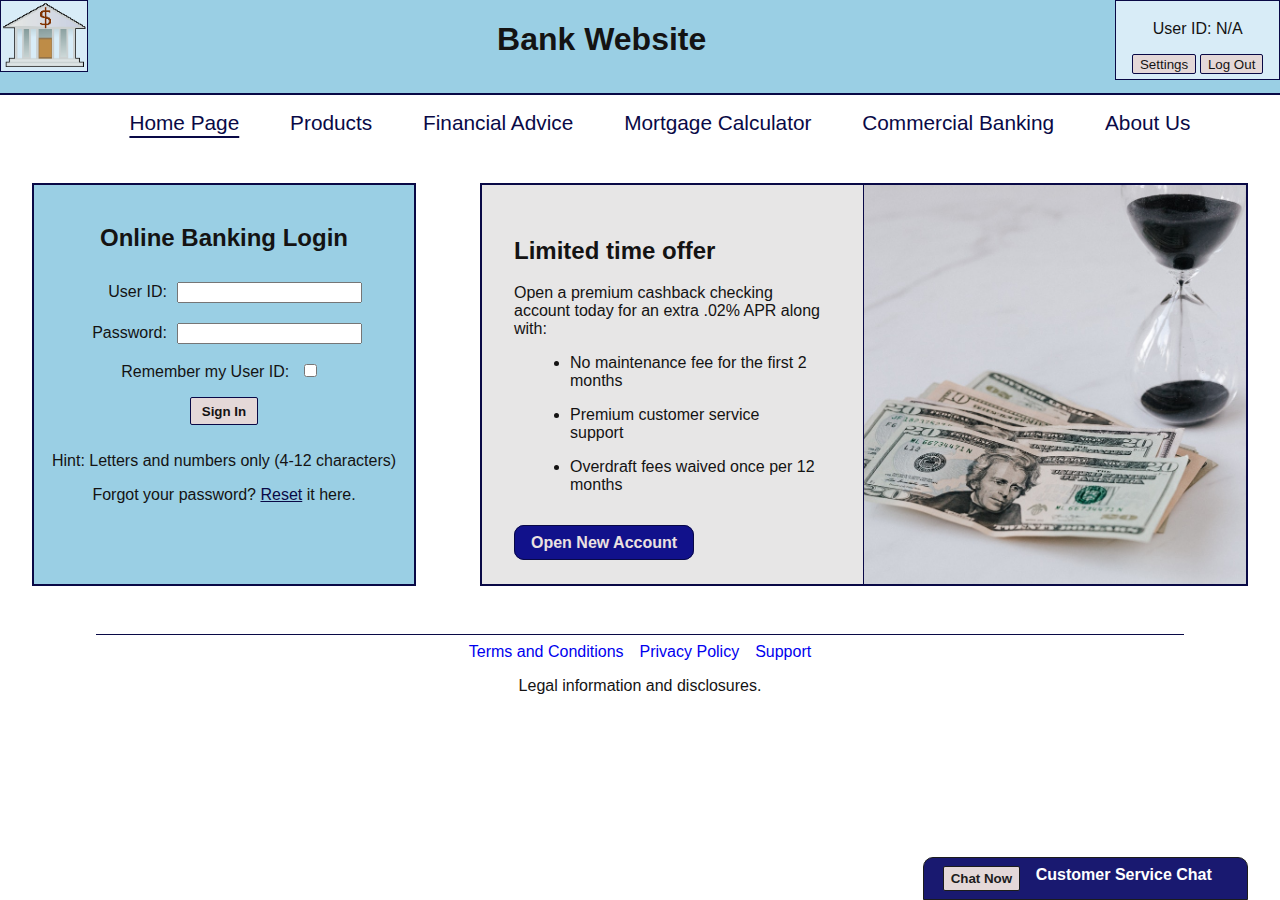
<file: Accounts/savings.html>
<!DOCTYPE html>
<html lang="en">
<head>
    <meta charset="UTF-8">
    <meta http-equiv="Content-Security-Policy" content="default-src 'none'; style-src 'self'; script-src 'self'; connect-src 'self' https://jsonplaceholder.typicode.com/; base-uri 'self'; img-src 'self' https://via.placeholder.com/">
    <meta name="viewport" content="width=device-width, initial-scale=1.0">
    <link href="../bankFavicon.png" rel="icon" type="image/png">
    <link rel="stylesheet" href="../CSS/global.css">
    <link rel="stylesheet" href="../CSS/accountDetails.css">
    <script src="../JS/global.js" defer></script>
    <script src="../JS/accountDetails.js" defer></script>
    <title>Reward Savings -8350</title>
</head>
<body>
    <div class="container">
        <header>
            <img src="../Images/bankLogo.png" alt="A grey columned building with a dollar sign on it" class="logoImg">
            <h1>Account Details</h1>
            <div class="loggedInInfo">
                <p>User ID: <span class="loggedIn">N/A</span></p>
                <button class="settingsBtn">Settings</button>
                <button class="logOutBtn">Log Out</button>
            </div>
            <dialog id="settingsDialog">
                <form id="settingsForm" method="dialog">
                    <h3>Change your account settings</h3>
                    <h4>Change your User ID:</h4>
                    <div>
                        <label for="currentUserInput">Current User ID:
                            <input type="text" pattern="[0-9a-zA-Z]+" title="Enter your current User ID" placeholder="Enter your current User ID" id="currentUserInput" minlength="4" maxlength="12">
                        </label>
                    </div>
                    <div>
                        <label for="changeUserInput">New User ID:
                            <input type="text" pattern="[0-9a-zA-Z]+" title="Enter your new User ID" placeholder="Enter your new User ID" id="changeUserInput" minlength="4" maxlength="12">
                        </label>
                    </div>
                    <div>
                        <label for="confirmUserInput">Confirm new User ID:
                            <input type="text" pattern="[0-9a-zA-Z]+" title="Confirm your new User ID" placeholder="Confirm your new User ID" id="confirmUserInput" minlength="4" maxlength="12">
                        </label>
                    </div>
                    <h4>Change your Password:</h4>
                    <div>
                        <label for="currentPassInput">Current Password:
                            <input type="password" pattern="[0-9a-zA-Z]+" title="Enter your current password" placeholder="Enter your current password" id="currentPassInput" minlength="4" maxlength="12">
                        </label>
                    </div>
                    <div>
                        <label for="changePassInput">New Password:
                            <input type="password" pattern="[0-9a-zA-Z]+" title="Enter your new password" placeholder="Enter your new password" id="changePassInput" minlength="4" maxlength="12">
                        </label>
                    </div>
                    <div>
                        <label for="confirmPassInput">Confirm new Password:
                            <input type="password" pattern="[0-9a-zA-Z]+" title="Confirm your new password" id="confirmPassInput" placeholder="Confirm your new password" minlength="4" maxlength="12">
                        </label>
                    </div>
                    <div>
                        <p id="updateStatus"></p>
                        <button id="updateInfoBtn" type="submit">Update</button>
                        <button id="closeDialogBtn">Close</button>
                    </div>
                </form>
            </dialog>
        </header>
        <nav class="navbar">
            <ul>
                <li>
                    <a href="../index.html">Home Page</a>
                </li>
                <li>
                    <a href="../products.html">Products</a>
                </li>
                <li>
                    <a href="../advice.html">Financial Advice</a>
                </li>
                <li>
                    <a href="../mortgageCalculator.html">Mortgage Calculator</a>
                </li>
                <li>
                    <a href="../commercial.html">Commercial Banking</a>
                </li>
                <li>
                    <a href="../aboutUs.html">About Us</a>
                </li>
            </ul>
        </nav>
        <main>
            <div class="transactionCon">
                <section class="overview">
                    <div class="overviewCon">
                        <h2>Reward Savings -8350</h2>
                        <p class="returnText">Return to <a href="../accounts.html" class="returnLink">accounts overview</a></p>
                        <h3 id="savingsTotalBal">Current Balance: $</h3>
                    </div>
                </section>
                <section class="transactionListSection">
                    <label class="filterLabel">Filter by transaction type: 
                        <select id="transactionFilter">
                            <option></option>
                            <option>Purchase</option>
                            <option>Bill Pay</option>
                            <option>Transfer</option>
                            <option>Service Fee</option>
                            <option>Credit</option>
                        </select>
                    </label>
                    <div id="savingsTransactions" class="transactionList"></div>
                </section>
            </div>
            <section class="creditScoreSection">
                <h2>Your Credit Score Snapshot</h2>
                <label for="creditScoreBar">Your score is <span class="creditScore"></span> on a range of 300 to 850</label>
                <div id="creditScoreBarCon">
                    <meter min="300" max="850" low="525" high="700" optimum="850" value="500" id="creditScoreBar"></meter>
                    <div id="innerCircle"><p>300-850</p></div>
                </div>
                <p>*Credit scores vary depending on your history and usage.</p>
                <p>Your score of <span class="creditScore"></span> is higher than <span id="scorePercentile"></span>% of scores nationwide</p>
                <h3>Factors effecting your score:</h3>
                <div id="listContainer">
                    <div class="list">
                        <h4>Positive:</h4>
                        <ul id="positiveList">
                            <li id="positiveListItem1">Perfect payment history</li>
                            <li id="positiveListItem2">No recent inquiries</li>
                            <li id="positiveListItem3">Good mix of credit types</li>
                        </ul>
                    </div>
                    <div class="list">
                        <h4>Negative:</h4>
                        <ul id="negativeList">
                            <li id="negativeListItem1">Bankruptcy within the last 7 years</li>
                            <li id="negativeListItem2">Multiple recent inquiries</li>
                            <li id="negativeListItem3">High credit utilization</li>
                        </ul>
                    </div>
                </div>
                <button id="updateReport">Update Report</button>
            </section>
            <section class="paperAdSection">
                <div class="paperAdTextCon">
                    <p class="paperAdText">Need help writing legal documents such as a will or power of attorney?</p>
                    <p class="paperAdText">Contact us today and stay protected.</p>
                    <a href="#">Link to our website</a>
                </div>
            </section>
        </main>
        <footer>
            <ul class="legalLinks">
                <li><a href="./maintenance.html">Terms and Conditions</a></li>
                <li><a href="./maintenance.html">Privacy Policy</a></li>
                <li><a href="./maintenance.html">Support</a></li>
            </ul>
            <p class="disclosures">Legal information and disclosures.</p>
        </footer>
        <div id="chat-container">
            <button id="open-chat-button">Chat Now</button>
            <p id="chat-help">Customer Service Chat</p>
        </div>
        <dialog id="chat-box">
            <button id="close-chat-button" aria-label="Close">X</button>
            <h3>Customer service virtual chat</h3>
            <p>Speak to a virtual agent below</p>
            <div id="chat-list">
                <p>Agent: Hi, how can I help you today?</p>
            </div>
            <form id="chat-input-form">
                <input type="text" placeholder="Enter your question here" id="chat-input" pattern="[a-zA-Z*?*,*'* ]{2,40}" minlength="2" maxlength="40">
                <button id="chat-button">Chat</button>
            </form>
        </dialog>
    </div>
</body>
</html>
</file>
<file: CSS/global.css>
:root {
    --skyblue: rgb(154, 207, 228);
    --darkBlue: rgb(9, 9, 70);
    --lightGrey: rgb(228, 216, 216);
    --lighterGrey: rgb(231, 230, 230);
    --mediumGrey: rgb(145, 135, 135);
    --lightBlue: rgb(216, 236, 247);
    --mediumBlack: #1c1c1c;
    --mediumBlue: rgb(17, 17, 139);
    --offWhite: rgb(235, 225, 225);
    --chatBlue: rgb(25, 25, 112);
    --darkBlack: rgb(20, 19, 19);
} 

* {
    box-sizing: border-box;
}

body {
    margin: 0;
    padding: 0;
    font-family: 'Segoe UI', Verdana, sans-serif;
    color: var(--darkBlack);
    max-width: 2200px;
    min-height: 100vh;
}

body, select, option {
    background-color: #FFF;
}

img {
    max-width: 100%;
}

button {
    font-family: 'Segoe UI', Verdana, sans-serif;
    color: var(--darkBlack);
}

.container {
    display: flex;
    flex-direction: column;
    align-items: center;
    width: 100%;
    height: 100%;
}

header {
    width: 100%;
    background-color: var(--skyblue);
    border-bottom: 2px solid var(--darkBlue);
    padding-bottom: .8em;
    display: flex;
    justify-content: space-between;
    text-align: center;
}

.navbar {
    padding: 1em 0;
    display: flex;
    justify-content: center;
    width: 90%;
    margin: 0 auto;
}

.navbar ul {
    width: 100%;
    display: flex;
    justify-content: space-around;
    align-items: center;
    margin: 0 auto;
    list-style: none;
}

.navbar li {
    margin: 0 1em;
}

.navbar a {
    text-decoration: none;
    color: var(--darkBlue);
    font-size: 1.3rem;
    font-weight: 500;
}

.navbar a:hover, .navbar a:focus {
    font-weight: 700;
    color: var(--mediumBlue);
}

a.active-link {
    text-decoration: underline;
    text-underline-offset: .3em;
}

.logoImg {
    border: 1px solid var(--darkBlue);
    width: 88px;
    height: 72px;
}

.loggedInInfo {
    border: 1px solid var(--darkBlue);
    padding: .2em 1em;
    background-color: var(--lightBlue);
    text-align: center;
}

.logOutBtn, .settingsBtn, #settingsForm button {
    background-color: var(--lightGrey);
    border: 1px solid var(--darkBlue);
    padding: .1em .5em;
    border-radius: 2px;
    cursor: pointer;
}

.logOutBtn:hover, .settingsBtn:hover,
.logOutBtn:focus, .settingsBtn:focus {
    background-color: var(--offWhite);
}

#settingsDialog {
    width: 500px;
    height: 570px;
    background-color: var(--lighterGrey);
    border: 2px solid var(--darkBlue);
}

#settingsForm h3 {
    align-self: center;
}

#settingsForm {
    display: flex;
    flex-direction: column;
    align-items: flex-end;
    justify-content: center;
    margin-right: 1em;
}

#updateInfoBtn:hover, #closeDialogBtn:hover,
#updateInfoBtn:focus, #closeDialogBtn:focus {
    background-color: var(--lightBlue);
}

#settingsForm input, #settingsForm button {
    margin: 1em 0;
}

footer {
    width: 100%;
    display: flex;
    flex-direction: column;
    justify-content: center;
    align-items: center;
    margin-bottom: 1.5em;
}

.legalLinks {
    display: flex;
    justify-content: center;
    align-items: center;
    list-style: none;
    padding: .5em 0 0 0;
    width: 85%;
    border-top: 1px solid var(--darkBlue);
    margin-bottom: 0;
}

.legalLinks li {
    margin: 0 .5em;
}

.legalLinks a {
    text-decoration: none;
}

#chat-container {
    display: flex;
    padding: .5em 1.2em;
    color: white;
    font-weight: bold;
    background-color: var(--chatBlue);
    border: 1px solid var(--mediumBlack);
    right: 2em;
    bottom: 0;
    position: fixed;
    border-top-left-radius: 10px;
    border-top-right-radius: 10px;
}

#chat-help {
    margin: 0 1em;
}

#open-chat-button {
    background-color: var(--lightGrey);
    border: 1px solid var(--mediumBlack);
    color: var(--mediumBlack);
    font-weight: bold;
    border-radius: 2px;
    padding: .3em .5em;
    cursor: pointer;
}

#open-chat-button:hover, #open-chat-button:focus {
    background-color: var(--lightBlue);
}

#chat-box {
    background-color: var(--lighterGrey);
    padding: 1.5em;
    width: 35vw; 
    max-height: 90vh;
    margin-right: 2em;
    margin-bottom: 3em;
}

#chat-list {
    background-color: #FFF;
    border: 1px solid var(--mediumBlack);
    padding: .8em 5em .8em .2em;
    margin: 1em;
    max-height: 45vh;
    overflow-y: scroll;
}

#chat-list p {
    margin: .2em 0;
}

#close-chat-button {
    font-size: 1.1rem;
    padding: .3em .7em;
    font-weight: bold;
    border: 2px solid var(--mediumBlack);
    background-color: var(--lightGrey);
    cursor: pointer;
}

#chat-button {
    cursor: pointer;
    border-radius: 5px;
    background-color: var(--lightGrey);
    font-weight: bold;
    border: 1px solid var(--mediumBlack);
    padding: .5em .8em;
    margin-left: 1em;
}

#close-chat-button:hover, #close-chat-button:focus,
#chat-button:hover, #chat-button:focus {
    background-color: var(--mediumGrey);
}

#chat-input {
    padding: .5em;
}

@media (max-width: 950px) {
    .navbar {
        margin-right: 1em;
        margin-left: 1em;
    }
    .navbar ul{
        flex-wrap: wrap; 
    }
    .navbar a {
        margin: 0 1em;
    }
    .navbar li {
        margin: 0;
    }
    header {
        padding: 0;
    }
    .logoImg, .loggedInInfo {
        width: 30%;
        max-width: max-content;
        height: max-content;
    }
    h1 {
        width: 40%;
        margin: .2em;
    }
    .navbar ul li {
        width: 50%;
        text-align-last: right;
    }
    #chat-box {
        background-color: var(--lighterGrey);
        padding: 1.5em;
        width: 70vw; 
        max-height: 90vh;
    }
    footer {
        margin-bottom: 3.5em;
    }
}

@media (max-width: 600px) {
    h1 {
        font-size: 1.4rem;
    }
    .navbar {
        width: 100%;
        margin: 0;
        padding-bottom: 0;
    }
    .navbar ul{
        flex-direction: column;
        padding: 0;
    }
    .navbar ul li {
        margin: .5em 0;
        width: 100%;
        text-align-last: center;
    }
    #chat-box {
        width: 95vw;
        margin-right: 1em;
    }
    #chat-input {
        width: 95%;
    }
    #chat-container {
        right: 1em;
    }
    #chat-button {
        margin-left: 0;
        margin-top: .5em;
    }
    #chat-list {
        padding: .5em;
        margin: 0 0 .5em 0;
    }
    .legalLinks {
        justify-content: space-around;
        margin-top: 0;
    }
}
</file>
<file: CSS/homepage.css>
main {
    margin: 2em auto;
    display: flex;
    width: 100%;
    justify-content: space-around;
}

#loginSection {
    padding: 1.2em 1em;
    border: 2px solid var(--darkBlue);
    background: var(--skyblue);
    text-align: center;
    width: 30%;
}

#loginSection input {
    margin: 10px;
}

#loginSection a {
    color: var(--darkBlue);
}

#loginBtn {
    cursor: pointer;
    background-color: var(--lightGrey);
    border: 1px solid var(--darkBlue);
    padding: .4em .8em;
    border-radius: 2px;
    font-weight: bold;
    margin: .8em auto;
}

#loginBtn:hover, #loginBtn:focus {
    background-color: var(--offWhite);
    color: var(--mediumBlue);
}

.offer-section {
    width: 60%;
    background-size: cover;
    background-position: top;
    display: flex;
    align-items: flex-start;
    border: 2px solid var(--darkBlue);
}

#offerImage {
    width: 50%;
    height: 100%;
    object-fit: cover;
}

.offer-title {
    font-weight: bold;
}

.offer-text {
    width: 50%;
    height: 100%;
    border-right: 1px solid var(--darkBlue);
    background-color: var(--lighterGrey);
    padding: 2em;
}

.offer-text li {
    margin: 1em;
}

.offer-text ul {
    margin-bottom: 2.5em;
}

.offer-link {
    text-decoration: none;
    cursor: pointer;
    border: 1px solid var(--darkBlue);
    background-color: var(--mediumBlue);
    color: var(--offWhite);
    padding: .5em 1em;
    font-weight: 700;
    border-radius: 10px;
}

.offer-link:hover, .offer-link:focus {
    background-color: var(--darkBlue);
}

.inputCon {
    display: flex;
    justify-content: flex-end;
    align-items: center;
    width: 85%;
}

#loginForm {
    display: flex;
    flex-direction: column;
    align-items: center;
}

@media (max-width: 950px) {
    main {
        justify-content: space-between;
    }
    #loginSection {
        width: 48%;
        height: max-content;
    }
    .offer-section {
        width: 48%;
        flex-direction: column;
    }
    #offerImage {
        width: 100%;
    }
    .offer-text {
        width: 100%;
        border-right: none;
        border-bottom: 1px solid var(--darkBlue);
    }
    .inputCon {
        flex-direction: column;
    }
}

@media (max-width: 600px) {
    main {
        flex-direction: column;
        align-items: center;
    }
    #loginSection {
        width: 90%;
        margin-bottom: 2em;
    }
    .offer-section {
        width: 95%;
        flex-direction: column;
    }
}
</file>
<file: CSS/aboutUs.css>
main {
    display: flex;
    justify-content: space-around;
    align-items: flex-start;
    width: 100%;
    padding: 0;
    margin: 1em 0;
}

#locationSection {
    margin: 1em;
    padding: 1.5em;
    border: 2px solid var(--darkBlue);
    background-color: var(--lightBlue);
    width: 47%;
}

.locationCon {
    width: 100%;
    height: max-content;
    padding: 1em;
    border: 1px solid var(--darkBlue);
    background-color: var(--lighterGrey);
    margin: 1em 0;
    display: flex;
    justify-content: center;
    text-align: center;
}

.locationCon p {
    margin: .5em;
}

#ourLocations {
    width: 100%;
    display: flex;
    justify-content: center;
    flex-wrap: wrap;
}

#boardSection {
    margin: 1em 0;
    padding: 1.5em;
    border: 2px solid var(--darkBlue);
    background-color: var(--lightBlue);
    width: 100%;
}

#ourBoard {
    width: 100%;
    display: flex;
    justify-content: space-between;
    flex-wrap: wrap;
    padding: 0;
    margin: 0;
}

.memberCon {
    width: 47%;
    padding: 1em;
    border: 1px solid var(--darkBlue);
    margin: 1em 0;
    background-color: var(--lighterGrey);
    font-family: Helvetica, sans-serif;
}

.memberCon ul li {
    word-wrap: break-word;
}

.headerCon {
    display: flex;
    justify-content: center;
    width: 100%;
    background-color: var(--lighterGrey);
    border: 1px solid var(--darkBlue);
    font-weight: 700;
    color: var(--mediumBlue);
}

h2 {
    margin: 0;
    padding: .5em 0;
    font-size: 1.8rem;
}

.locationImage {
    width: 65%;
    max-height: 100%;
    object-fit: cover;
    border: 1px solid var(--mediumBlack);
}

.locationText {
    width: 35%;
}

#columnCon {
    display: flex;
    flex-direction: column;
    width: 47%;
}

#missionSection {
    width: 100%;
    border: 2px solid var(--darkBlue);
    background-color: var(--lightBlue);
    padding: 1.5em;
    margin: 1em 0
}

#missionText {
    margin: 2em;
    padding: 1em;
    border: 1px solid var(--mediumBlack);
    font-size: 1.1rem;
    background-color: var(--lighterGrey);
    color: var(--darkBlue);
    letter-spacing: 1.6;
}

@media (max-width: 950px) {
    main {
        flex-direction: column;
        align-items: center;
    }
    #locationSection, #columnCon {
        width: 95%;
    }
}

@media (max-width: 600px) {
    .memberCon {
        width: 100%;
        margin: .5em 0;
    }
    .locationCon {
        flex-direction: column;
        align-items: center;
    }
    .locationImage {
        width: 95%;
    }
    .locationText {
        width: 95%;
    }
    #boardSection h2 {
        text-align: center;
    }
    #missionText {
        margin: .5em 0;
    }
}
</file>
<file: CSS/accounts.css>
main {
    display: flex;
    justify-content: center;
    width: 95%;
}

#bankingSection {
    display: flex;
    flex-direction: column;
    height: 100%;
    width: 70%;
    justify-content: center;
    align-items: center;
    padding: 1.5em .5em;
    background-color: var(--skyblue);
    border: 2px solid var(--darkBlue);
    margin: 2em 3em;
    font-size: 1.2rem;
}

.account-background {
    background-color: #FFF;
    display: flex;
    justify-content: space-between;
    align-items: center;
    margin: 1em;
    padding: 0 1em;
    border: 1px solid var(--darkBlue);
}

#accountSection p {
    margin: .5em 1em;
}

#accountSection a {
    text-decoration: none;
}

#accountSection a:hover, #accountSection a:focus {
    color: var(--darkBlue);
}

#accountSection {
    border: 1px solid var(--darkBlue);
    width: 80%;
    padding: 1.5em 3em;
    margin: 1em;
    background-color: var(--lighterGrey);
}

#internalSection {
    padding: 1.5em  3em;
    width: 80%;
    border: 1px solid var(--darkBlue);
    margin: 1em;
    background-color: var(--lighterGrey);
}

#internalSection select {
    width: 50%;
}

#internalSection label {
    font-weight: 500;
}

#internalSection select, #internalSection label, #internalSection input, #tranBtnInternal{
    margin-bottom: 1em;
    font-size: 1.1rem;
}

#tranAmountInternal {
    width: 5em;
}

#tranBtnInternal {
    background-color: var(--lightGrey);
    border: 1px solid var(--darkBlue);
    padding: .1em .5em;
    border-radius: 2px;
    cursor: pointer;
    font-weight: 500;
}

#tranBtnInternal:hover, #tranBtnInternal:focus {
    background-color: var(--lighterGrey);
    cursor: pointer;
}

#apiAds {
    width: 17%;
    border: 2px solid black;
    text-shadow: 2px 2px 2px #222;
    text-align: center;
    padding: 1em;
    background-color: var(--darkBlue);
    margin: 2em .8em;
    color: rgb(245, 239, 239);
    font-size: 2em;
}

#apiAdsCon {
    width: 100%;
    height: 90%;
    display: flex;
    flex-direction: column;
    align-items: center;
    justify-content: space-around;
}

#apiAdsCon p {
    margin: .2em;
    max-width: 100%;
}

#adText {
    word-wrap: break-word;
}

#adSmall {
    font-size: .7rem;
}

@media (max-width: 950px) {
    main {
        flex-direction: column;
        align-items: center;
    }
    #bankingSection {
        width: 95%;
        margin: 1em 0 0 0;
        padding: .5em 0;
    }
    #internalSection select {
        width: 65%;
        display: block;
    }
    #accountSection, #internalSection {
        width: 90%;
        margin: .5em 0;
        padding: .5em;
    }
    #apiAds {
        width: 95%;
        margin: 1em 0;
        padding: .2em;
    }
    #apiAdsCon {
        justify-content: center;
    }
    .account-background {
        margin: .5em 0;
        padding: .2em .5em;
    }
}
</file>
<file: CSS/advice.css>
main {
    display: flex;
    justify-content: space-around;
    width: 100%;
}

.header {
    margin: 0 0 1em 0;
}

#articles-section {
    width: 70%;
    padding: 2em 2em 1em 2em;
}

#highlight-section {
    border: 1px solid var(--darkBlue);
    width: 20%;
    display: flex;
    flex-direction: column;
    align-items: center;
    padding: 2em;
    margin-top: 2em;
    height: max-content;
}

#highlight-container {
    padding: 1em;
}

.highlight-image {
    width: 90%;
    object-fit: cover;
}

.article {
    display: flex;
    justify-content: space-between;
    padding: 1em 1em 2em 1em;
    margin: 1em 0;
    border-bottom: 2px solid var(--darkBlue);
}

.article:last-child {
    border-bottom: none;
}

.article-text {
    margin-left: 1em;
    width: 80%;
}

.article-image {
    width: 15%;
    object-fit: cover;
    border: 1px solid var(--darkBlue);
}

h3 a {
    text-decoration: none;
    color: black;
}

h3 a:hover, h3 a:focus {
    color: var(--mediumBlue);
}

@media (max-width: 950px) {
    main {
        flex-direction: column-reverse;
        align-items: center;
    }
    #articles-section {
        width: 75%;
    }
    #highlight-section {
        width: 65%;
    }
    .article {
        flex-direction: column;
        align-items: center;
    }
    .article-image {
        width: 80%;
    }
}

@media (max-width: 600px) {
    #articles-section {
        width: 95%;
    }
    #highlight-section {
        width: 85%;
    }
}
</file>
<file: CSS/commercial.css>
main {
    display: flex;
    justify-content: space-around;
    margin: 2em 0;
    width: 100%;
}

#loanSection {
    width: 32%;
    height: max-content;
    padding: .5em;
    background-color: var(--lighterGrey);
    display: flex;
    flex-direction: column;
    align-items: center;
    border: 2px solid var(--darkBlue);
}

#loanSection li {
    margin: .2em 0;
}

.subtitle {
    font-size: 1.3rem;
    text-align: center;
    margin: .5em 0;
}

.funding {
    margin: .2em;
    color: var(--mediumBlue);
    font-size: 1.4rem;
}

#contactBtn, .resultBtn {
    cursor: pointer;
    width: 8em;
    height: 2.5em;
    border: 1px solid var(--darkBlue);
    background-color: var(--mediumBlue);
    color: var(--offWhite);
    padding: .4em .8em;
    font-weight: 700;
    border-radius: 10px;
    margin: .5em auto;
}

#contactBtn:hover, #contactBtn:focus,
.resultBtn:hover, .resultBtn:focus,
#searchBtn:hover, #searchBtn:focus {
    background-color: var(--darkBlue);
}

#growImage {
    width: 90%;
    border: 1px solid var(--darkBlue);
    margin: 1em 0;
}

#searchSection {
    width: 60%;
    background-color: var(--lighterGrey);
    border: 2px solid var(--darkBlue);
    display: flex;
    flex-direction: column;
    justify-content: flex-start;
    align-items: center;
}

#productSearchForm {
    display: flex;
    align-items: center;
    justify-content: center;
}

#searchInput {
    margin: 0 .8em;
}

#searchBtn {
    cursor: pointer;
    width: 5em;
    height: 2em;
    border: 1px solid var(--darkBlue);
    background-color: var(--mediumBlue);
    color: #FFF;
    padding: .2em .5em;
    font-weight: 700;
    border-radius: 5px;
}

#productResults {
    display: flex;
    justify-content: center;
    flex-wrap: wrap;
    padding-top: 2em;
}

.resultCon {
    width: 85%;
    background-color: #FFF;
    border: 1px solid var(--darkBlue);
    display: flex;
    margin-bottom: 1em;
}

.resultItem {
    width: 75%;
    height: 50%;
    display: flex;
    flex-direction: column;
}

.resultTitle {
    font-size: 1.3rem;
    padding: .5em 1em;
    margin: .3em;
}

.resultDescription {
    font-size: 1.1rem;
    margin: .3em;
    padding: 0 1em 1em 1em;
}

.resultImage {
    width: 25%;
    object-fit: cover;
    border-right: 1px solid var(--darkBlue);
}

@media (max-width: 950px) {
    main {
        flex-direction: column;
        align-items: center;
        justify-content: center;
    }
    #loanSection {
        width: 95%;
        margin-bottom: 2em;
    }
    #searchSection {
        width: 95%;
    }
    .resultCon {
        flex-direction: column;
    }
    .resultImage {
        width: 100%;
        border-right: none;
        border-bottom: 1px solid var(--darkBlue);
    }
    .resultItem {
        width: 100%;
    }
    #productSearchForm {
        flex-direction: column;
    }
    #searchInput, #searchBtn {
        margin: 1em 0 .5em 0;
    }
}
</file>
<file: CSS/maintenance.css>
#maintenanceContainer {
    display: grid;
    grid-template-columns: 25vw 50vw 25vw;
    grid-template-rows: 25vh 80vh;
    width: 100%;
    height: 100%;
}

#maintenanceBody {
    background: var(--lightGrey);
}

#maintenanceHeader {
    text-align: center;
    grid-column: 2/2;
    grid-row: 1/1
}

#maintenanceImage {
    text-align: center;
    grid-column: 2/2;
    grid-row: 2/2;
}

#linkText {
    font-weight: 700;
}
</file>
<file: CSS/mortgageCalculator.css>
#interestRateSection {
    display: flex;
    flex-direction: column;
    align-items: center;
    margin-bottom: 1em;
}

#interestRateSection small {
    text-align: center;  
}

#interestRateInfo {
    display: flex;
    justify-content: space-around;
    width: 100%;
    margin-bottom: 1em;
    border-top: 2px solid var(--darkBlue);
    border-bottom: 2px solid var(--darkBlue);
    background-color: var(--lightBlue);
}

.interestRateCon {
    text-align: center;
    padding: 0 .5em;
}

#calculatorSection {
    margin: 1em 0;
    width: 95%;
    display: flex;
    justify-content: space-around;
}

#calculatorSection h2 {
    margin-top: 0;
}

#mortgageDataTable {
    margin: 2em 5em;
    padding: 1em;
    max-width: 100%;
    background-color: var(--offWhite);
    border-collapse: collapse;
    text-align: center;
}

#mortgageDataTable caption {
    padding: .5em;
}

#mortgageDataTable td, #mortgageDataTable th {
    padding: 1em;
    margin: .5em;
}

#calculatorForm {
    margin: 0 0 1em 0;
    padding: 1em;
    font-size: 1.2rem;
    border: 1px solid var(--mediumBlack);
    background-color: var(--lighterGrey);
}

#mortgageAmountInput, #downPaymentInput {
    width: 8em;
}

#mortgageRateBtn {
    background-color: var(--mediumBlue);
    color: var(--offWhite);
    border: 1px solid #FFF;
    padding: .3em .7em;
    border-radius: 2px;
    cursor: pointer;
    margin-left: 1em;
    font-weight: bold;
}

#mortgageRateBtn:hover, #mortgageRateBtn:focus {
    background-color: var(--skyblue);
}

.border-bottom {
    border-bottom: 1px solid var(--darkBlue);
}

.border-right {
    border-right: 1px solid var(--darkBlue);
}

#dataTableCon {
    background-color: var(--skyblue);
    border: 1px solid var(--darkBlue);
    padding: .5em 1em;
    width: 100%;
}

#dataTableCon p {
    padding: .5em 5em;
}

#mortgageAdImage {
    border: 1px solid var(--darkBlue);
    width: 100%;
    margin-bottom: 0;
}

#calculatorTableCon {
    margin-top: 1em;
    display: flex;
    flex-direction: column;
    width: 60%;
}

#mortgageAdCon {
    margin: 1em 0;
    width: 30%;
    text-align: center;
}

figure {
    width: 100%;
    margin: 0;
}

figcaption {
    color: var(--darkBlue);
    font-size: 1.3rem;
    background-color: var(--lighterGrey);
    border: 1px solid var(--mediumBlack);
    margin-top: 0;
    padding: .5em 0;
}

.calculatorFormInput {
    display: inline;
}

@media (max-width: 950px) {
    #interestRateInfo {
        flex-wrap: wrap;
    }
    #mortgageDataTable td, #mortgageDataTable th {
        padding: .5em .2em;
        margin: .5em .2em;
    }
    #mortgageDataTable {
        padding: 0;
        margin: 0;
    }
    #mortgageRateBtn {
        display: block;
        margin-left: 0;
    }
    .calculatorFormInput {
        display: block;
    }
}

@media (max-width: 600px) {
    main {
        display: flex;
        flex-direction: column;
        align-items: center;
    }
    #calculatorTableCon  {
        width: 95%;
    }
    #mortgageAdCon {
        width: 85%;
    }
    #calculatorSection {
        flex-direction: column;
        align-items: center;
        width: 95%;
        margin: 0;
    }
    #calculatorForm {
        display: flex;
        flex-direction: column;
        align-items: center;
    }
    input, label {
        margin: .3em 0;
    }
    .calculatorFormInput {
        display: flex;
        flex-direction: column;
        align-items: center;
    }
    #dataTableCon p {
        padding: .5em 1em;
    }
    #interestRateSection h2 {
        width: 95%;
    }
    h2 {
        text-align: center;
    }
}
</file>
<file: CSS/products.css>
main {
    margin: 1em auto;
    display: flex;
    width: 95%;
    min-height: 75vh;
    justify-content: space-around;
}

#products {
    width: 65%;
    background-color:var(--lightGrey);
    display: flex;
    flex-direction: column;
}

#customerServiceSection {
    width: 30%;
    background-color: var(--lighterGrey);
    border: 1px solid var(--mediumBlack);
    text-align: center;
    padding: 1em;
    display: flex;
    flex-direction: column;
    justify-content: center;
}

#customerServiceHeader {
    color: var(--mediumBlack);
}

#startChatBtn {
    cursor: pointer;
    border: 1px solid var(--darkBlue);
    background-color: var(--mediumBlue);
    color: var(--offWhite);
    padding: .4em .8em;
    font-weight: 700;
    border-radius: 10px;
    margin: .5em auto;
}

#startChatBtn:hover, #startChatBtn:focus {
    cursor: pointer;
    background-color: var(--darkBlue);
}

figure {
    width: 95%;
    margin: 1em 0;
}

figcaption {
    font-size: 1.2rem;
    margin: 1em 0;
}

#supportImage {
    border: 1px solid var(--mediumBlack);
    width: 90%;
}

#productTabs {
    display: flex;
    width: 100%;
    height: 8%;
}

.adTab {
    border: 1px solid var(--darkBlue);
    background: var(--lighterGrey);
    font-size: 1rem;
    padding-top: .3em;
    width: 20%;
    text-align: center;
    overflow: hidden;
}

.adTab:hover, .adTab:focus {
    background-color: var(--lightGrey);
    cursor: pointer;
}

#productMain {
    height: 92%;
    width: 100%;
    display: flex;
    border-left: 1px solid black;
    border-right: 1px solid black;
    border-bottom: 1px solid black;
}

.rotatingImage {
    width: 65%;
    height: 100%;
    object-fit: cover;
    object-position: right;
}

.productText {
    width: 35%;
    height: 100%;
    padding: 2em 2em 0 2em;
    background-color: var(--lightBlue);
    border-right: 1px solid black;
    text-align: center;
}

.productText li, .productText p {
    text-align: left;
}

.productTitle {
    margin: 0;
    color: var(--darkBlue);
}

.productSubtitle {
    font-size: 1.3rem;
}

.productBtn {
    cursor: pointer;
    border: 1px solid var(--darkBlue);
    background-color: var(--mediumBlue);
    color: var(--offWhite);
    padding: .5em 1em;
    font-weight: 700;
    border-radius: 10px;
}

.productBtn:hover, .productBtn:focus {
    background-color: var(--darkBlue);
}

@media (max-width: 950px) {
    #products {
        width: 55%;
    }
    #customerServiceSection {
        width: 40%;
    }
    #productMain {
        flex-direction: column-reverse;
    }
    .rotatingImage {
        width: 100%;
    }
    .productText {
        width: 100%;
        padding-bottom: 1em;
        border-right: none;
        border-top: 1px solid black;
    }
    main {
        align-items: flex-start;
    }
}

@media (max-width: 600px) {
    main {
        flex-direction: column;
        align-items: center;
    }
    #products, #customerServiceSection {
        width: 95%;
        margin-bottom: 2em;
    } 
}
</file>
<file: CSS/accountDetails.css>
main {
    display: flex;
    justify-content: space-around;
    align-items: flex-start;
    width: 95%;
}

.overviewCon {
    border: 1px solid var(--darkBlue);
    background-color: var(--lighterGrey);
}

.transactionCon {
    width: 35%;
}

.returnText {
    font-size: 1.3em;
}

.overview {
    border: 2px solid var(--darkBlue);
    margin: 2em 0;
    padding: 1em 2em;
    background-color: var(--skyblue);
    width: 100%;
    text-align: center;
}

.transactionListSection {
    width: 100%;
    margin: 1em 0;
    padding: 1em;
    border: 2px solid var(--darkBlue);
    background-color: var(--skyblue);
    text-align: center;
}

.transactionList {
    margin-top: 1em;
    padding-top: 1em;
    border-top: 1px solid var(--darkBlue);
    width: 100%;
    display: flex;
    flex-direction: column;
    align-items: flex-end;
}

.transactionList p {
    margin: .8em;
    background-color: var(--lighterGrey);
    padding: .7em;
    border: 1px solid var(--darkBlue);
}

.transactionFilter {
    margin: 1em;
}

.creditScoreSection {
    display: flex;
    flex-direction: column;
    align-items: center;
    border: 2px solid var(--darkBlue);
    width: 35%;
    margin: 2em 0;
    padding: 1em;
    background-color: var(--lighterGrey);
    text-align: center;
}

.creditScore {
    font-weight: 700;
    font-size: 1.2rem;
}

#creditScoreBarCon {
    width: 70%;
    padding-top: 1em;
    background-color: #FFF;
    border: 1px solid var(--mediumBlack);
    display: flex;
    justify-content: center;
    align-items: flex-end;
}

#creditScoreBar {
    height: 5em;
    width: 10em;
    background-color: #FFF;
    color: #FFF;
    border-top: 1px solid var(--mediumBlack);
    border-right: 1px solid var(--mediumBlack);
    border-left: 1px solid var(--mediumBlack);
    background-size: 10em 10em;
    border-top-left-radius: calc(5em + 1px);
    border-top-right-radius: calc(5em + 1px);
    appearance: none;
    overflow: hidden;
    position: relative;
}

/*Prevents firefox default meter overlay on custom styling*/
#creditScoreBar::-moz-meter-bar {
    opacity: 0;
}

#creditScoreBar::-webkit-meter-bar {
    opacity: 0;
}

#innerCircle {
    border-top-left-radius: calc(3em + 1px);
    border-top-right-radius: calc(3em + 1px);
    border-top: 1px solid var(--mediumBlack);
    border-right: 1px solid var(--mediumBlack);
    border-left: 1px solid var(--mediumBlack);
    height: 3em;
    width: 6em;
    position: absolute;
    background-color: #FFF;
    text-align: center;
    font-weight: 500;
}

#listContainer {
    display: flex;
    justify-content: space-around;
    width: 95%;
    text-align: left;
}

#listContainer h4 {
    margin: .5em 0; 
}

.list {
    width: 45%;
}

#positiveList {
    border: 1px solid var(--mediumBlack);
    background-color: rgb(212, 248, 212);
    display: flex;
    flex-direction: column;
    align-items: flex-start;
    padding-left: 2em;
    width: 100%;
}

#negativeList {
    border: 1px solid var(--mediumBlack);
    background-color: rgb(247, 223, 223);
    display: flex;
    flex-direction: column;
    align-items: flex-start;
    padding-left: 2em;
    width: 100%;
}

#positiveList li, #negativeList li {
    margin-top: .5em;
    margin-bottom: .5em;
}

#updateReport {
    background-color: var(--lightGrey);
    border: 1px solid var(--darkBlue);
    padding: .1em .5em;
    border-radius: 2px;
    font-weight: 500;
    cursor: pointer;
}

#updateReport:hover, #updateReport:focus {
    background-color: var(--lightBlue);
}

.paperAdSection {
    width: 20%;
    min-height: 100vh;
    display: flex;
    justify-content: center;
    border: 2px solid var(--darkBlue);
    background-image: url('../Images/tornPaperImage.jpg');
    background-size: cover;
    padding: 1.5em;
    margin: 2em 0; 
}

.paperAdTextCon {
    min-height: 85%;
    width: 85%;
    padding: 0 1em;
    display: flex;
    flex-direction: column;
    justify-content: space-around;
    align-items: center;
    text-align: center;
    background-color: rgba(228, 216, 216, .8);
    border: 1px solid var(--darkBlue);
}

.paperAdText {
    font-size: 1.5rem;
    margin: .2em;
}

.paperAdTextCon a, .returnLink {
    color: var(--mediumBlue);
}

.paperAdTextCon a:hover, .returnLink:hover,
.paperAdTextCon a:focus, .returnLink:focus {
    color: var(--darkBlue);
}

@media (max-width: 950px) {
    main {
        flex-direction: column;
        align-items: center;
        justify-content: center;
    }
    .transactionCon, .creditScoreSection {
        width: 75%;
        margin: 0 0 2em 0;
    }
    .paperAdSection {
        width: 75%;
        margin: 1em 0 2em 0;
        min-height: max-content;
    }
    .paperAdTextCon {
        width: 95%;
        padding: 1em;
    }
}

@media (max-width: 600px) {
    .transactionCon, .creditScoreSection, .paperAdSection {
        width: 100%;
    }
    .overview {
        padding: 1em;
    }
}
</file>
